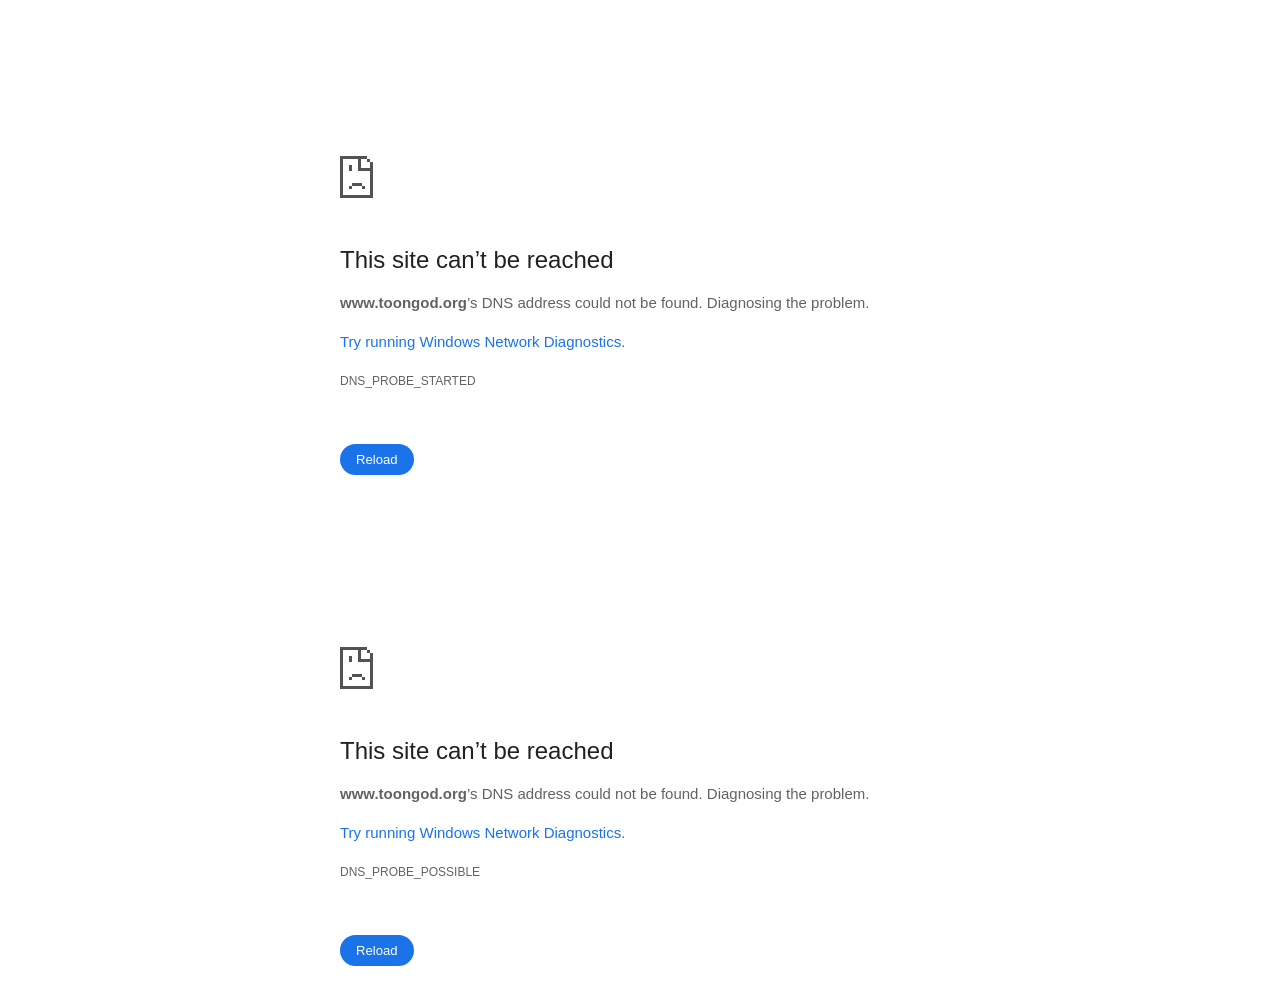
<file: search_dump.html>
<!DOCTYPE html><html dir="ltr" lang="en"><head>
  <meta charset="utf-8">
  <meta name="color-scheme" content="light dark">
  <meta name="theme-color" content="#fff">
  <meta name="viewport" content="width=device-width, initial-scale=1.0,
                                 maximum-scale=1.0, user-scalable=no">
  <title>www.toongod.org</title>
  <style>/* Copyright 2017 The Chromium Authors
 * Use of this source code is governed by a BSD-style license that can be
 * found in the LICENSE file. */

a {
  color: var(--link-color);
}

body {
  --background-color: #fff;
  --error-code-color: var(--google-gray-700);
  --google-blue-50: rgb(232, 240, 254);
  --google-blue-100: rgb(210, 227, 252);
  --google-blue-300: rgb(138, 180, 248);
  --google-blue-600: rgb(26, 115, 232);
  --google-blue-700: rgb(25, 103, 210);
  --google-gray-100: rgb(241, 243, 244);
  --google-gray-300: rgb(218, 220, 224);
  --google-gray-500: rgb(154, 160, 166);
  --google-gray-50: rgb(248, 249, 250);
  --google-gray-600: rgb(128, 134, 139);
  --google-gray-700: rgb(95, 99, 104);
  --google-gray-800: rgb(60, 64, 67);
  --google-gray-900: rgb(32, 33, 36);
  --heading-color: var(--google-gray-900);
  --link-color: rgb(88, 88, 88);
  --primary-button-fill-color-active: var(--google-blue-700);
  --primary-button-fill-color: var(--google-blue-600);
  --primary-button-text-color: #fff;
  --quiet-background-color: rgb(247, 247, 247);
  --secondary-button-border-color: var(--google-gray-500);
  --secondary-button-fill-color: #fff;
  --secondary-button-hover-border-color: var(--google-gray-600);
  --secondary-button-hover-fill-color: var(--google-gray-50);
  --secondary-button-text-color: var(--google-gray-700);
  --small-link-color: var(--google-gray-700);
  --text-color: var(--google-gray-700);
  background: var(--background-color);
  color: var(--text-color);
  word-wrap: break-word;
}

.nav-wrapper .secondary-button {
  background: var(--secondary-button-fill-color);
  border: 1px solid var(--secondary-button-border-color);
  color: var(--secondary-button-text-color);
  float: none;
  margin: 0;
  padding: 8px 16px;
}

.hidden {
  display: none;
}

html {
  -webkit-text-size-adjust: 100%;
  font-size: 125%;
}

.icon {
  background-repeat: no-repeat;
  background-size: 100%;
}

@media (prefers-color-scheme: dark) {
  body {
    --background-color: var(--google-gray-900);
    --error-code-color: var(--google-gray-500);
    --heading-color: var(--google-gray-500);
    --link-color: var(--google-blue-300);
    --primary-button-fill-color-active: rgb(129, 162, 208);
    --primary-button-fill-color: var(--google-blue-300);
    --primary-button-text-color: var(--google-gray-900);
    --quiet-background-color: var(--background-color);
    --secondary-button-border-color: var(--google-gray-700);
    --secondary-button-fill-color: var(--google-gray-900);
    --secondary-button-hover-fill-color: rgb(48, 51, 57);
    --secondary-button-text-color: var(--google-blue-300);
    --small-link-color: var(--google-blue-300);
    --text-color: var(--google-gray-500);
  }
}
</style>
  <style>/* Copyright 2014 The Chromium Authors
   Use of this source code is governed by a BSD-style license that can be
   found in the LICENSE file. */

button {
  border: 0;
  border-radius: 20px;
  box-sizing: border-box;
  color: var(--primary-button-text-color);
  cursor: pointer;
  float: right;
  font-size: .875em;
  margin: 0;
  padding: 8px 16px;
  transition: box-shadow 150ms cubic-bezier(0.4, 0, 0.2, 1);
  user-select: none;
}

[dir='rtl'] button {
  float: left;
}

.bad-clock button,
.captive-portal button,
.https-only button,
.insecure-form button,
.lookalike-url button,
.main-frame-blocked button,
.neterror button,
.pdf button,
.ssl button,
.enterprise-block button,
.enterprise-warn button,
.managed-profile-required button,
.safe-browsing-billing button,
.supervised-user-verify button,
.supervised-user-verify-subframe button {
  background: var(--primary-button-fill-color);
}

button:active {
  background: var(--primary-button-fill-color-active);
  outline: 0;
}

#debugging {
  display: inline;
  overflow: auto;
}

.debugging-content {
  line-height: 1em;
  margin-bottom: 0;
  margin-top: 1em;
}

.debugging-content-fixed-width {
  display: block;
  font-family: monospace;
  font-size: 1.2em;
  margin-top: 0.5em;
}

.debugging-title {
  font-weight: bold;
}

#details {
  margin: 0 0 50px;
}

#details p:not(:first-of-type) {
  margin-top: 20px;
}

.secondary-button:active {
  border-color: white;
  box-shadow: 0 1px 2px 0 rgba(60, 64, 67, .3),
      0 2px 6px 2px rgba(60, 64, 67, .15);
}

.secondary-button:hover {
  background: var(--secondary-button-hover-fill-color);
  border-color: var(--secondary-button-hover-border-color);
  text-decoration: none;
}

.error-code {
  color: var(--error-code-color);
  font-size: .8em;
  margin-top: 12px;
  text-transform: uppercase;
}

#error-debugging-info {
  font-size: 0.8em;
}

h1 {
  color: var(--heading-color);
  font-size: 1.6em;
  font-weight: normal;
  line-height: 1.25em;
  margin-bottom: 16px;
}

h2 {
  font-size: 1.2em;
  font-weight: normal;
}

.icon {
  height: 72px;
  margin: 0 0 40px;
  width: 72px;
}

input[type=checkbox] {
  opacity: 0;
}

input[type=checkbox]:focus ~ .checkbox::after {
  outline: -webkit-focus-ring-color auto 5px;
}

.interstitial-wrapper {
  box-sizing: border-box;
  font-size: 1em;
  line-height: 1.6em;
  margin: 14vh auto 0;
  max-width: 600px;
  width: 100%;
}

#main-message > p {
  display: inline;
}

#extended-reporting-opt-in {
  font-size: .875em;
  margin-top: 32px;
}

#extended-reporting-opt-in label {
  display: grid;
  grid-template-columns: 1.8em 1fr;
  position: relative;
}

#enhanced-protection-message {
  border-radius: 20px;
  font-size: 1em;
  margin-top: 32px;
  padding: 10px 5px;
}

#enhanced-protection-message a {
  color: var(--google-red-10);
}

#enhanced-protection-message label {
  display: grid;
  grid-template-columns: 2.5em 1fr;
  position: relative;
}

#enhanced-protection-message div {
  margin: 0.5em;
}

#enhanced-protection-message .icon {
  height: 1.5em;
  vertical-align: middle;
  width: 1.5em;
}

.nav-wrapper {
  margin-top: 51px;
}

.nav-wrapper::after {
  clear: both;
  content: '';
  display: table;
  width: 100%;
}

.small-link {
  color: var(--small-link-color);
  font-size: .875em;
}

.checkboxes {
  flex: 0 0 24px;
}

.checkbox {
  --padding: .9em;
  background: transparent;
  display: block;
  height: 1em;
  left: -1em;
  padding-inline-start: var(--padding);
  position: absolute;
  right: 0;
  top: -.5em;
  width: 1em;
}

.checkbox::after {
  border: 1px solid white;
  border-radius: 2px;
  content: '';
  height: 1em;
  left: var(--padding);
  position: absolute;
  top: var(--padding);
  width: 1em;
}

.checkbox::before {
  background: transparent;
  border: 2px solid white;
  border-inline-end-width: 0;
  border-top-width: 0;
  content: '';
  height: .2em;
  left: calc(.3em + var(--padding));
  opacity: 0;
  position: absolute;
  top: calc(.3em + var(--padding));
  transform: rotate(-45deg);
  width: .5em;
}

input[type=checkbox]:checked ~ .checkbox::before {
  opacity: 1;
}

@media (max-width: 700px) {
  .interstitial-wrapper {
    padding: 0 10%;
  }

  #error-debugging-info {
    overflow: auto;
  }
}

@media (max-width: 420px) {
  button,
  [dir='rtl'] button,
  .small-link {
    float: none;
    font-size: .825em;
    font-weight: 500;
    margin: 0;
    width: 100%;
  }

  button {
    padding: 16px 24px;
  }

  #details {
    margin: 20px 0 20px 0;
  }

  #details p:not(:first-of-type) {
    margin-top: 10px;
  }

  .secondary-button:not(.hidden) {
    display: block;
    margin-top: 20px;
    text-align: center;
    width: 100%;
  }

  .interstitial-wrapper {
    padding: 0 5%;
  }

  #extended-reporting-opt-in {
    margin-top: 24px;
  }

  #enhanced-protection-message {
    margin-top: 24px;
  }

  .nav-wrapper {
    margin-top: 30px;
  }
}

/**
 * Mobile specific styling.
 * Navigation buttons are anchored to the bottom of the screen.
 * Details message replaces the top content in its own scrollable area.
 */

@media (max-width: 420px) {
  .nav-wrapper .secondary-button {
    border: 0;
    margin: 16px 0 0;
    margin-inline-end: 0;
    padding-bottom: 16px;
    padding-top: 16px;
  }
}

/* Fixed nav. */
@media (min-width: 240px) and (max-width: 420px) and
       (min-height: 401px),
       (min-width: 421px) and (min-height: 240px) and
       (max-height: 560px) {
  body .nav-wrapper {
    background: var(--background-color);
    bottom: 0;
    box-shadow: 0 -12px 24px var(--background-color);
    left: 0;
    margin: 0 auto;
    max-width: 736px;
    padding-inline-end: 24px;
    padding-inline-start: 24px;
    position: fixed;
    right: 0;
    width: 100%;
    z-index: 2;
  }

  .interstitial-wrapper {
    max-width: 736px;
  }

  #details,
  #main-content {
    padding-bottom: 40px;
  }

  #details {
    padding-top: 5.5vh;
  }

  button.small-link {
    color: var(--google-blue-600);
  }
}

@media (max-width: 420px) and (orientation: portrait),
       (max-height: 560px) {
  body {
    margin: 0 auto;
  }

  button,
  [dir='rtl'] button,
  button.small-link,
  .nav-wrapper .secondary-button {
    font-family: Roboto-Regular,Helvetica;
    font-size: .933em;
    margin: 6px 0;
    transform: translatez(0);
  }

  .nav-wrapper {
    box-sizing: border-box;
    padding-bottom: 8px;
    width: 100%;
  }

  #details {
    box-sizing: border-box;
    height: auto;
    margin: 0;
    opacity: 1;
    transition: opacity 250ms cubic-bezier(0.4, 0, 0.2, 1);
  }

  #details.hidden,
  #main-content.hidden {
    height: 0;
    opacity: 0;
    overflow: hidden;
    padding-bottom: 0;
    transition: none;
  }

  h1 {
    font-size: 1.5em;
    margin-bottom: 8px;
  }

  .icon {
    margin-bottom: 5.69vh;
  }

  .interstitial-wrapper {
    box-sizing: border-box;
    margin: 7vh auto 12px;
    padding: 0 24px;
    position: relative;
  }

  .interstitial-wrapper p {
    font-size: .95em;
    line-height: 1.61em;
    margin-top: 8px;
  }

  #main-content {
    margin: 0;
    transition: opacity 100ms cubic-bezier(0.4, 0, 0.2, 1);
  }

  .small-link {
    border: 0;
  }

  .suggested-left > #control-buttons,
  .suggested-right > #control-buttons {
    float: none;
    margin: 0;
  }
}

@media (min-width: 421px) and (min-height: 500px) and (max-height: 560px) {
  .interstitial-wrapper {
    margin-top: 10vh;
  }
}

@media (min-height: 400px) and (orientation: portrait) {
  .interstitial-wrapper {
    margin-bottom: 145px;
  }
}

@media (min-height: 299px) {
  .nav-wrapper {
    padding-bottom: 16px;
  }
}

@media (max-height: 560px) and (min-height: 240px) and (orientation: landscape) {
  .extended-reporting-has-checkbox #details {
    padding-bottom: 80px;
  }
}

@media (min-height: 500px) and (max-height: 650px) and (max-width: 414px) and
       (orientation: portrait) {
  .interstitial-wrapper {
    margin-top: 7vh;
  }
}

@media (min-height: 650px) and (max-width: 414px) and (orientation: portrait) {
  .interstitial-wrapper {
    margin-top: 10vh;
  }
}

/* Small mobile screens. No fixed nav. */
@media (max-height: 400px) and (orientation: portrait),
       (max-height: 239px) and (orientation: landscape),
       (max-width: 419px) and (max-height: 399px) {
  .interstitial-wrapper {
    display: flex;
    flex-direction: column;
    margin-bottom: 0;
  }

  #details {
    flex: 1 1 auto;
    order: 0;
  }

  #main-content {
    flex: 1 1 auto;
    order: 0;
  }

  .nav-wrapper {
    flex: 0 1 auto;
    margin-top: 8px;
    order: 1;
    padding-inline-end: 0;
    padding-inline-start: 0;
    position: relative;
    width: 100%;
  }

  button,
  .nav-wrapper .secondary-button {
    padding: 16px 24px;
  }

  button.small-link {
    color: var(--google-blue-600);
  }
}

@media (max-width: 239px) and (orientation: portrait) {
  .nav-wrapper {
    padding-inline-end: 0;
    padding-inline-start: 0;
  }
}
</style>
  <style>/* Copyright 2013 The Chromium Authors
 * Use of this source code is governed by a BSD-style license that can be
 * found in the LICENSE file. */

/* Don't use the main frame div when the error is in a subframe. */
html[subframe] #main-frame-error {
  display: none;
}

/* Don't use the subframe error div when the error is in a main frame. */
html:not([subframe]) #sub-frame-error {
  display: none;
}

h1 {
  margin-top: 0;
  word-wrap: break-word;
}

h1 span {
  font-weight: 500;
}

a {
  text-decoration: none;
}

.icon {
  -webkit-user-select: none;
  display: inline-block;
}

.icon-generic {
  /* Can't access chrome://theme/IDR_ERROR_NETWORK_GENERIC from an untrusted
   * renderer process, so embed the resource manually. */
  content: image-set(
      url([data-uri]) 1x,
      url([data-uri]) 2x);
}

.icon-info {
  content: image-set(
      url([data-uri]) 1x,
      url([data-uri]) 2x);
}

.icon-offline {
  content: image-set(
      url([data-uri]) 1x,
      url([data-uri]) 2x);
  position: relative;
}

.icon-disabled {
  content: image-set(
      url([data-uri]) 1x,
      url([data-uri]) 2x);
  width: 112px;
}

.hidden {
  display: none;
}

#suggestions-list a {
  color: var(--google-blue-600);
}

#suggestions-list p {
  margin-block-end: 0;
}

#suggestions-list ul {
  margin-top: 0;
}

.single-suggestion {
  list-style-type: none;
  padding-inline-start: 0;
}

.link-button {
  color: rgb(66, 133, 244);
  display: inline-block;
  font-weight: bold;
  text-transform: uppercase;
}

#sub-frame-error-details {

  color: #8F8F8F;

  /* Not done on mobile for performance reasons. */
  text-shadow: 0 1px 0 rgba(255,255,255,0.3);

}

.secondary-button {
  background: #d9d9d9;
  color: #696969;
  margin-inline-end: 16px;
}

.snackbar {
  background: #323232;
  border-radius: 2px;
  bottom: 24px;
  box-sizing: border-box;
  color: #fff;
  font-size: .87em;
  left: 24px;
  max-width: 568px;
  min-width: 288px;
  opacity: 0;
  padding: 16px 24px 12px;
  position: fixed;
  transform: translateY(90px);
  will-change: opacity, transform;
  z-index: 999;
}

.snackbar-show {
  -webkit-animation:
    show-snackbar 250ms cubic-bezier(0, 0, 0.2, 1) forwards,
    hide-snackbar 250ms cubic-bezier(0.4, 0, 1, 1) forwards 5s;
}

@-webkit-keyframes show-snackbar {
  100% {
    opacity: 1;
    transform: translateY(0);
  }
}

@-webkit-keyframes hide-snackbar {
  0% {
    opacity: 1;
    transform: translateY(0);
  }
  100% {
    opacity: 0;
    transform: translateY(90px);
  }
}

.suggestions {
  margin-top: 18px;
}

.suggestion-header {
  font-weight: bold;
  margin-bottom: 4px;
}

.suggestion-body {
  color: #777;
}

/* Decrease padding at low sizes. */
@media (max-width: 640px), (max-height: 640px) {
  h1 {
    margin: 0 0 15px;
  }
  .suggestions {
    margin-top: 10px;
  }
  .suggestion-header {
    margin-bottom: 0;
  }
}

#cancel-save-page-button {
  background-image: url([data-uri]);
  background-position: right 27px center;
  background-repeat: no-repeat;
  border: 1px solid var(--google-gray-300);
  border-radius: 5px;
  color: var(--google-gray-700);
  margin-bottom: 26px;
  padding-bottom: 16px;
  padding-inline-end: 88px;
  padding-inline-start: 16px;
  padding-top: 16px;
  text-align: start;
}

html[dir='rtl'] #cancel-save-page-button {
  background-position: left 27px center;
}

#save-page-for-later-button {
  display: flex;
  justify-content: start;
}

#save-page-for-later-button a::before {
  content: url([data-uri]);
  display: inline-block;
  margin-inline-end: 4px;
  vertical-align: -webkit-baseline-middle;
}

.hidden#save-page-for-later-button {
  display: none;
}

/* Don't allow overflow when in a subframe. */
html[subframe] body {
  overflow: hidden;
}

#sub-frame-error {
  -webkit-align-items: center;
  -webkit-flex-flow: column;
  -webkit-justify-content: center;
  background-color: #DDD;
  display: -webkit-flex;
  height: 100%;
  left: 0;
  position: absolute;
  text-align: center;
  top: 0;
  transition: background-color 200ms ease-in-out;
  width: 100%;
}

#sub-frame-error:hover {
  background-color: #EEE;
}

#sub-frame-error .icon-generic {
  margin: 0 0 16px;
}

#sub-frame-error-details {
  margin: 0 10px;
  text-align: center;
  opacity: 0;
}

/* Show details only when hovering. */
#sub-frame-error:hover #sub-frame-error-details {
  opacity: 1;
}

/* If the iframe is too small, always hide the error code. */
/* TODO(mmenke): See if overflow: no-display works better, once supported. */
@media (max-width: 200px), (max-height: 95px) {
  #sub-frame-error-details {
    display: none;
  }
}

/* Adjust icon for small embedded frames in apps. */
@media (max-height: 100px) {
  #sub-frame-error .icon-generic {
    height: auto;
    margin: 0;
    padding-top: 0;
    width: 25px;
  }
}

/* details-button is special; it's a <button> element that looks like a link. */
#details-button {
  box-shadow: none;
  min-width: 0;
}

/* Styles for platform dependent separation of controls and details button. */
.suggested-left > #control-buttons,
.suggested-right > #details-button {
  float: left;
}

.suggested-right > #control-buttons,
.suggested-left > #details-button {
  float: right;
}

.suggested-left .secondary-button {
  margin-inline-end: 0;
  margin-inline-start: 16px;
}

#details-button.singular {
  float: none;
}

/* download-button shows both icon and text. */
#download-button {
  padding-bottom: 4px;
  padding-top: 4px;
  position: relative;
}

#download-button::before {
  background: image-set(
      url([data-uri]) 1x,
      url([data-uri]) 2x)
    no-repeat;
  content: '';
  display: inline-block;
  height: 24px;
  margin-inline-end: 4px;
  margin-inline-start: -4px;
  vertical-align: middle;
  width: 24px;
}

#download-button:disabled {
  background: rgb(180, 206, 249);
  color: rgb(255, 255, 255);
}

#buttons::after {
  clear: both;
  content: '';
  display: block;
  width: 100%;
}

/* Offline page */
html[dir='rtl'] .runner-container,
html[dir='rtl'].offline .icon-offline {
  transform: scaleX(-1);
}

.offline {
  transition: filter 1.5s cubic-bezier(0.65, 0.05, 0.36, 1),
              background-color 1.5s cubic-bezier(0.65, 0.05, 0.36, 1);

  will-change: filter, background-color;

}

.offline body {
  transition: background-color 1.5s cubic-bezier(0.65, 0.05, 0.36, 1);
}

.offline #main-message > p {
  display: none;
}

.offline.inverted {
  background-color: #fff;
  filter: invert(1);
}

.offline.inverted body {
  background-color: #fff;
}

.offline .interstitial-wrapper {
  color: var(--text-color);
  font-size: 1em;
  line-height: 1.55;
  margin: 0 auto;
  max-width: 600px;
  padding-top: 100px;
  position: relative;
  width: 100%;
}

.offline .runner-container {
  direction: ltr;
  height: 150px;
  max-width: 600px;
  overflow: hidden;
  position: absolute;
  top: 35px;
  width: 44px;
}

.offline .runner-container:focus {
  outline: none;
}

.offline .runner-container:focus-visible {
  outline: 3px solid var(--google-blue-300);
}

.offline .runner-canvas {
  height: 150px;
  max-width: 600px;
  opacity: 1;
  overflow: hidden;
  position: absolute;
  top: 0;
  z-index: 10;
}

.offline .controller {
  height: 100vh;
  left: 0;
  position: absolute;
  top: 0;
  width: 100vw;
  z-index: 9;
}

#offline-resources {
  display: none;
}

#offline-instruction {
  image-rendering: pixelated;
  left: 0;
  margin: auto;
  position: absolute;
  right: 0;
  top: 60px;
  width: fit-content;
}

.offline-runner-live-region {
  bottom: 0;
  clip-path: polygon(0 0, 0 0, 0 0);
  color: var(--background-color);
  display: block;
  font-size: xx-small;
  overflow: hidden;
  position: absolute;
  text-align: center;
  transition: color 1.5s cubic-bezier(0.65, 0.05, 0.36, 1);
  user-select: none;
}

/* Custom toggle */
.slow-speed-option {
  align-items: center;
  background: var(--google-gray-50);
  border-radius: 24px/50%;
  bottom: 0;
  color: var(--error-code-color);
  display: inline-flex;
  font-size: 1em;
  left: 0;
  line-height: 1.1em;
  margin: 5px auto;
  padding: 2px 12px 3px 20px;
  position: absolute;
  right: 0;
  width: max-content;
  z-index: 999;
}

.slow-speed-option.hidden {
  display: none;
}

.slow-speed-option [type=checkbox] {
  opacity: 0;
  pointer-events: none;
  position: absolute;
}

.slow-speed-option .slow-speed-toggle {
  cursor: pointer;
  margin-inline-start: 8px;
  padding: 8px 4px;
  position: relative;
}

.slow-speed-option [type=checkbox]:disabled ~ .slow-speed-toggle {
  cursor: default;
}

.slow-speed-option-label [type=checkbox] {
  opacity: 0;
  pointer-events: none;
  position: absolute;
}

.slow-speed-option .slow-speed-toggle::before,
.slow-speed-option .slow-speed-toggle::after {
  content: '';
  display: block;
  margin: 0 3px;
  transition: all 100ms cubic-bezier(0.4, 0, 1, 1);
}

.slow-speed-option .slow-speed-toggle::before {
  background: rgb(189,193,198);
  border-radius: 0.65em;
  height: 0.9em;
  width: 2em;
}

.slow-speed-option .slow-speed-toggle::after {
  background: #fff;
  border-radius: 50%;
  box-shadow: 0 1px 3px 0 rgb(0 0 0 / 40%);
  height: 1.2em;
  position: absolute;
  top: 51%;
  transform: translate(-20%, -50%);
  width: 1.1em;
}

.slow-speed-option [type=checkbox]:focus + .slow-speed-toggle {
  box-shadow: 0 0 8px rgb(94, 158, 214);
  outline: 1px solid rgb(93, 157, 213);
}

.slow-speed-option [type=checkbox]:checked + .slow-speed-toggle::before {
  background: var(--google-blue-600);
  opacity: 0.5;
}

.slow-speed-option [type=checkbox]:checked + .slow-speed-toggle::after {
  background: var(--google-blue-600);
  transform: translate(calc(2em - 90%), -50%);
}

.slow-speed-option [type=checkbox]:checked:disabled +
  .slow-speed-toggle::before {
  background: rgb(189,193,198);
}

.slow-speed-option [type=checkbox]:checked:disabled +
  .slow-speed-toggle::after {
  background: var(--google-gray-50);
}

@media (max-width: 420px) {
  #download-button {
    padding-bottom: 12px;
    padding-top: 12px;
  }

  .suggested-left > #control-buttons,
  .suggested-right > #control-buttons {
    float: none;
  }

  .snackbar {
    border-radius: 0;
    bottom: 0;
    left: 0;
    width: 100%;
  }
}

@media (max-height: 350px) {
  h1 {
    margin: 0 0 15px;
  }

  .icon-offline {
    margin: 0 0 10px;
  }

  .interstitial-wrapper {
    margin-top: 5%;
  }

  .nav-wrapper {
    margin-top: 30px;
  }
}

@media (min-width: 420px) and (max-width: 736px) and
       (min-height: 240px) and (max-height: 420px) and
       (orientation:landscape) {
  .interstitial-wrapper {
    margin-bottom: 100px;
  }
}

@media (max-width: 360px) and (max-height: 480px) {
  .offline .interstitial-wrapper {
    padding-top: 60px;
  }

  .offline .runner-container {
    top: 8px;
  }
}

@media (min-height: 240px) and (orientation: landscape) {
  .offline .interstitial-wrapper {
    margin-bottom: 90px;
  }

  .icon-offline {
    margin-bottom: 20px;
  }
}

@media (max-height: 320px) and (orientation: landscape) {
  .icon-offline {
    margin-bottom: 0;
  }

  .offline .runner-container {
    top: 10px;
  }
}

@media (max-width: 240px) {
  button {
    padding-inline-end: 12px;
    padding-inline-start: 12px;
  }

  .interstitial-wrapper {
    overflow: inherit;
    padding: 0 8px;
  }
}

@media (max-width: 120px) {
  button {
    width: auto;
  }
}

.arcade-mode,
.arcade-mode .runner-container,
.arcade-mode .runner-canvas {
  image-rendering: pixelated;
  max-width: 100%;
  overflow: hidden;
}

.arcade-mode #buttons,
.arcade-mode #main-content {
  opacity: 0;
  overflow: hidden;
}

.arcade-mode .interstitial-wrapper {
  height: 100vh;
  max-width: 100%;
  overflow: hidden;
}

.arcade-mode .runner-container {
  left: 0;
  margin: auto;
  right: 0;
  transform-origin: top center;
  transition: transform 250ms cubic-bezier(0.4, 0, 1, 1) 400ms;
  z-index: 2;
}

@media (prefers-color-scheme: dark) {
  .icon {
    filter: invert(1);
  }

  .offline .runner-canvas {
    filter: invert(1);
  }

  .offline.inverted {
    background-color: var(--background-color);
    filter: invert(0);
  }

  .offline.inverted body {
    background-color: #fff;
  }

  .offline.inverted .offline-runner-live-region {
    color: #fff;
  }

  #suggestions-list a {
    color: var(--link-color);
  }

  .slow-speed-option {
    background: var(--google-gray-800);
    color: var(--google-gray-100);
  }

  .slow-speed-option .slow-speed-toggle::before,
  .slow-speed-option [type=checkbox]:checked:disabled +
    .slow-speed-toggle::before {
     background: rgb(189,193,198);
  }

  .slow-speed-option [type=checkbox]:checked + .slow-speed-toggle::after,
  .slow-speed-option [type=checkbox]:checked + .slow-speed-toggle::before {
    background: var(--google-blue-300);
  }
}

#main-frame-error:not(.showing-details) #details {
  display: none;
}

@media (min-width: 240px) and (max-width: 420px) and (min-height: 401px),
       (min-height: 240px) and (max-height: 560px) and (min-width: 421px) {
  #main-frame-error.showing-details #main-content,
  #main-frame-error.showing-details .runner-container {
    display: none;
  }
}
</style>


  <script>// Copyright 2022 The Chromium Authors
// Use of this source code is governed by a BSD-style license that can be
// found in the LICENSE file.
function assert(value,message){if(value){return}throw new Error("Assertion failed"+(message?`: ${message}`:""))}
// Copyright 2022 The Chromium Authors
// Use of this source code is governed by a BSD-style license that can be
// found in the LICENSE file.
class LoadTimeData{data_=null;set data(value){assert(!this.data_,"Re-setting data.");this.data_=value}valueExists(id){assert(this.data_,"No data. Did you remember to include strings.js?");return id in this.data_}getValue(id){assert(this.data_,"No data. Did you remember to include strings.js?");const value=this.data_[id];assert(typeof value!=="undefined","Could not find value for "+id);return value}getString(id){const value=this.getValue(id);assert(typeof value==="string",`[${value}] (${id}) is not a string`);return value}getStringF(id,...args){const value=this.getString(id);if(!value){return""}return this.substituteString(value,...args)}substituteString(label,...args){return label.replace(/\$(.|$|\n)/g,(function(m){assert(m.match(/\$[$1-9]/),"Unescaped $ found in localized string.");if(m==="$$"){return"$"}const substitute=args[Number(m[1])-1];if(substitute===undefined||substitute===null){return""}return substitute.toString()}))}getSubstitutedStringPieces(label,...args){const pieces=(label.match(/(\$[1-9])|(([^$]|\$([^1-9]|$))+)/g)||[]).map((function(p){if(!p.match(/^\$[1-9]$/)){assert((p.match(/\$/g)||[]).length%2===0,"Unescaped $ found in localized string.");return{value:p.replace(/\$\$/g,"$"),arg:null}}const substitute=args[Number(p[1])-1];if(substitute===undefined||substitute===null){return{value:"",arg:p}}return{value:substitute.toString(),arg:p}}));return pieces}getBoolean(id){const value=this.getValue(id);assert(typeof value==="boolean",`[${value}] (${id}) is not a boolean`);return value}getInteger(id){const value=this.getValue(id);assert(typeof value==="number",`[${value}] (${id}) is not a number`);assert(value===Math.floor(value),"Number isn't integer: "+value);return value}overrideValues(replacements){assert(typeof replacements==="object","Replacements must be a dictionary object.");assert(this.data_,"Data must exist before being overridden");for(const key in replacements){this.data_[key]=replacements[key]}}resetForTesting(newData=null){this.data_=newData}isInitialized(){return this.data_!==null}}const loadTimeData=new LoadTimeData;
// Copyright 2022 The Chromium Authors
// Use of this source code is governed by a BSD-style license that can be
// found in the LICENSE file.
function getRequiredElement(id){const el=document.querySelector(`#${id}`);assert(el);assert(el instanceof HTMLElement);return el}
/**
 * @license
 * Copyright 2019 Google LLC
 * SPDX-License-Identifier: BSD-3-Clause
 */const t$4=globalThis,e$4=t$4.ShadowRoot&&(void 0===t$4.ShadyCSS||t$4.ShadyCSS.nativeShadow)&&"adoptedStyleSheets"in Document.prototype&&"replace"in CSSStyleSheet.prototype,s$4=Symbol(),o$4=new WeakMap;let n$3=class n{constructor(t,e,o){if(this._$cssResult$=!0,o!==s$4)throw Error("CSSResult is not constructable. Use `unsafeCSS` or `css` instead.");this.cssText=t,this.t=e}get styleSheet(){let t=this.o;const s=this.t;if(e$4&&void 0===t){const e=void 0!==s&&1===s.length;e&&(t=o$4.get(s)),void 0===t&&((this.o=t=new CSSStyleSheet).replaceSync(this.cssText),e&&o$4.set(s,t))}return t}toString(){return this.cssText}};const r$4=t=>new n$3("string"==typeof t?t:t+"",void 0,s$4),S$1=(s,o)=>{if(e$4)s.adoptedStyleSheets=o.map((t=>t instanceof CSSStyleSheet?t:t.styleSheet));else for(const e of o){const o=document.createElement("style"),n=t$4.litNonce;void 0!==n&&o.setAttribute("nonce",n),o.textContent=e.cssText,s.appendChild(o)}},c$4=e$4?t=>t:t=>t instanceof CSSStyleSheet?(t=>{let e="";for(const s of t.cssRules)e+=s.cssText;return r$4(e)})(t):t
/**
 * @license
 * Copyright 2017 Google LLC
 * SPDX-License-Identifier: BSD-3-Clause
 */;const{is:i$3,defineProperty:e$3,getOwnPropertyDescriptor:h$2,getOwnPropertyNames:r$3,getOwnPropertySymbols:o$3,getPrototypeOf:n$2}=Object,a$1=globalThis,c$3=a$1.trustedTypes,l$1=c$3?c$3.emptyScript:"",p$2=a$1.reactiveElementPolyfillSupport,d$1=(t,s)=>t,u$3={toAttribute(t,s){switch(s){case Boolean:t=t?l$1:null;break;case Object:case Array:t=null==t?t:JSON.stringify(t)}return t},fromAttribute(t,s){let i=t;switch(s){case Boolean:i=null!==t;break;case Number:i=null===t?null:Number(t);break;case Object:case Array:try{i=JSON.parse(t)}catch(t){i=null}}return i}},f$3=(t,s)=>!i$3(t,s),b={attribute:!0,type:String,converter:u$3,reflect:!1,useDefault:!1,hasChanged:f$3};Symbol.metadata??=Symbol("metadata"),a$1.litPropertyMetadata??=new WeakMap;let y$1=class y extends HTMLElement{static addInitializer(t){this._$Ei(),(this.l??=[]).push(t)}static get observedAttributes(){return this.finalize(),this._$Eh&&[...this._$Eh.keys()]}static createProperty(t,s=b){if(s.state&&(s.attribute=!1),this._$Ei(),this.prototype.hasOwnProperty(t)&&((s=Object.create(s)).wrapped=!0),this.elementProperties.set(t,s),!s.noAccessor){const i=Symbol(),h=this.getPropertyDescriptor(t,i,s);void 0!==h&&e$3(this.prototype,t,h)}}static getPropertyDescriptor(t,s,i){const{get:e,set:r}=h$2(this.prototype,t)??{get(){return this[s]},set(t){this[s]=t}};return{get:e,set(s){const h=e?.call(this);r?.call(this,s),this.requestUpdate(t,h,i)},configurable:!0,enumerable:!0}}static getPropertyOptions(t){return this.elementProperties.get(t)??b}static _$Ei(){if(this.hasOwnProperty(d$1("elementProperties")))return;const t=n$2(this);t.finalize(),void 0!==t.l&&(this.l=[...t.l]),this.elementProperties=new Map(t.elementProperties)}static finalize(){if(this.hasOwnProperty(d$1("finalized")))return;if(this.finalized=!0,this._$Ei(),this.hasOwnProperty(d$1("properties"))){const t=this.properties,s=[...r$3(t),...o$3(t)];for(const i of s)this.createProperty(i,t[i])}const t=this[Symbol.metadata];if(null!==t){const s=litPropertyMetadata.get(t);if(void 0!==s)for(const[t,i]of s)this.elementProperties.set(t,i)}this._$Eh=new Map;for(const[t,s]of this.elementProperties){const i=this._$Eu(t,s);void 0!==i&&this._$Eh.set(i,t)}this.elementStyles=this.finalizeStyles(this.styles)}static finalizeStyles(s){const i=[];if(Array.isArray(s)){const e=new Set(s.flat(1/0).reverse());for(const s of e)i.unshift(c$4(s))}else void 0!==s&&i.push(c$4(s));return i}static _$Eu(t,s){const i=s.attribute;return!1===i?void 0:"string"==typeof i?i:"string"==typeof t?t.toLowerCase():void 0}constructor(){super(),this._$Ep=void 0,this.isUpdatePending=!1,this.hasUpdated=!1,this._$Em=null,this._$Ev()}_$Ev(){this._$ES=new Promise((t=>this.enableUpdating=t)),this._$AL=new Map,this._$E_(),this.requestUpdate(),this.constructor.l?.forEach((t=>t(this)))}addController(t){(this._$EO??=new Set).add(t),void 0!==this.renderRoot&&this.isConnected&&t.hostConnected?.()}removeController(t){this._$EO?.delete(t)}_$E_(){const t=new Map,s=this.constructor.elementProperties;for(const i of s.keys())this.hasOwnProperty(i)&&(t.set(i,this[i]),delete this[i]);t.size>0&&(this._$Ep=t)}createRenderRoot(){const t=this.shadowRoot??this.attachShadow(this.constructor.shadowRootOptions);return S$1(t,this.constructor.elementStyles),t}connectedCallback(){this.renderRoot??=this.createRenderRoot(),this.enableUpdating(!0),this._$EO?.forEach((t=>t.hostConnected?.()))}enableUpdating(t){}disconnectedCallback(){this._$EO?.forEach((t=>t.hostDisconnected?.()))}attributeChangedCallback(t,s,i){this._$AK(t,i)}_$ET(t,s){const i=this.constructor.elementProperties.get(t),e=this.constructor._$Eu(t,i);if(void 0!==e&&!0===i.reflect){const h=(void 0!==i.converter?.toAttribute?i.converter:u$3).toAttribute(s,i.type);this._$Em=t,null==h?this.removeAttribute(e):this.setAttribute(e,h),this._$Em=null}}_$AK(t,s){const i=this.constructor,e=i._$Eh.get(t);if(void 0!==e&&this._$Em!==e){const t=i.getPropertyOptions(e),h="function"==typeof t.converter?{fromAttribute:t.converter}:void 0!==t.converter?.fromAttribute?t.converter:u$3;this._$Em=e,this[e]=h.fromAttribute(s,t.type)??this._$Ej?.get(e)??null,this._$Em=null}}requestUpdate(t,s,i){if(void 0!==t){const e=this.constructor,h=this[t];if(i??=e.getPropertyOptions(t),!((i.hasChanged??f$3)(h,s)||i.useDefault&&i.reflect&&h===this._$Ej?.get(t)&&!this.hasAttribute(e._$Eu(t,i))))return;this.C(t,s,i)}!1===this.isUpdatePending&&(this._$ES=this._$EP())}C(t,s,{useDefault:i,reflect:e,wrapped:h},r){i&&!(this._$Ej??=new Map).has(t)&&(this._$Ej.set(t,r??s??this[t]),!0!==h||void 0!==r)||(this._$AL.has(t)||(this.hasUpdated||i||(s=void 0),this._$AL.set(t,s)),!0===e&&this._$Em!==t&&(this._$Eq??=new Set).add(t))}async _$EP(){this.isUpdatePending=!0;try{await this._$ES}catch(t){Promise.reject(t)}const t=this.scheduleUpdate();return null!=t&&await t,!this.isUpdatePending}scheduleUpdate(){return this.performUpdate()}performUpdate(){if(!this.isUpdatePending)return;if(!this.hasUpdated){if(this.renderRoot??=this.createRenderRoot(),this._$Ep){for(const[t,s]of this._$Ep)this[t]=s;this._$Ep=void 0}const t=this.constructor.elementProperties;if(t.size>0)for(const[s,i]of t){const{wrapped:t}=i,e=this[s];!0!==t||this._$AL.has(s)||void 0===e||this.C(s,void 0,i,e)}}let t=!1;const s=this._$AL;try{t=this.shouldUpdate(s),t?(this.willUpdate(s),this._$EO?.forEach((t=>t.hostUpdate?.())),this.update(s)):this._$EM()}catch(s){throw t=!1,this._$EM(),s}t&&this._$AE(s)}willUpdate(t){}_$AE(t){this._$EO?.forEach((t=>t.hostUpdated?.())),this.hasUpdated||(this.hasUpdated=!0,this.firstUpdated(t)),this.updated(t)}_$EM(){this._$AL=new Map,this.isUpdatePending=!1}get updateComplete(){return this.getUpdateComplete()}getUpdateComplete(){return this._$ES}shouldUpdate(t){return!0}update(t){this._$Eq&&=this._$Eq.forEach((t=>this._$ET(t,this[t]))),this._$EM()}updated(t){}firstUpdated(t){}};y$1.elementStyles=[],y$1.shadowRootOptions={mode:"open"},y$1[d$1("elementProperties")]=new Map,y$1[d$1("finalized")]=new Map,p$2?.({ReactiveElement:y$1}),(a$1.reactiveElementVersions??=[]).push("2.1.0");
/**
 * @license
 * Copyright 2017 Google LLC
 * SPDX-License-Identifier: BSD-3-Clause
 */const t$3=globalThis,i$2=t$3.trustedTypes,s$3=i$2?i$2.createPolicy("lit-html-desktop",{createHTML:t=>t}):void 0,e$2="$lit$",h$1=`lit$${Math.random().toFixed(9).slice(2)}$`,o$2="?"+h$1,n$1=`<${o$2}>`,r$2=document,l=()=>r$2.createComment(""),c$2=t=>null===t||"object"!=typeof t&&"function"!=typeof t,a=Array.isArray,u$2=t=>a(t)||"function"==typeof t?.[Symbol.iterator],d="[ \t\n\f\r]",f$2=/<(?:(!--|\/[^a-zA-Z])|(\/?[a-zA-Z][^>\s]*)|(\/?$))/g,v$1=/-->/g,_=/>/g,m$1=RegExp(`>|${d}(?:([^\\s"'>=/]+)(${d}*=${d}*(?:[^ \t\n\f\r"'\`<>=]|("|')|))|$)`,"g"),p$1=/'/g,g=/"/g,$=/^(?:script|style|textarea|title)$/i,y=t=>(i,...s)=>({_$litType$:t,strings:i,values:s}),x=y(1),T=Symbol.for("lit-noChange"),E=Symbol.for("lit-nothing"),A=new WeakMap,C=r$2.createTreeWalker(r$2,129);function P(t,i){if(!a(t)||!t.hasOwnProperty("raw"))throw Error("invalid template strings array");return void 0!==s$3?s$3.createHTML(i):i}const V=(t,i)=>{const s=t.length-1,o=[];let r,l=2===i?"<svg>":3===i?"<math>":"",c=f$2;for(let i=0;i<s;i++){const s=t[i];let a,u,d=-1,y=0;for(;y<s.length&&(c.lastIndex=y,u=c.exec(s),null!==u);)y=c.lastIndex,c===f$2?"!--"===u[1]?c=v$1:void 0!==u[1]?c=_:void 0!==u[2]?($.test(u[2])&&(r=RegExp("</"+u[2],"g")),c=m$1):void 0!==u[3]&&(c=m$1):c===m$1?">"===u[0]?(c=r??f$2,d=-1):void 0===u[1]?d=-2:(d=c.lastIndex-u[2].length,a=u[1],c=void 0===u[3]?m$1:'"'===u[3]?g:p$1):c===g||c===p$1?c=m$1:c===v$1||c===_?c=f$2:(c=m$1,r=void 0);const x=c===m$1&&t[i+1].startsWith("/>")?" ":"";l+=c===f$2?s+n$1:d>=0?(o.push(a),s.slice(0,d)+e$2+s.slice(d)+h$1+x):s+h$1+(-2===d?i:x)}return[P(t,l+(t[s]||"<?>")+(2===i?"</svg>":3===i?"</math>":"")),o]};class N{constructor({strings:t,_$litType$:s},n){let r;this.parts=[];let c=0,a=0;const u=t.length-1,d=this.parts,[f,v]=V(t,s);if(this.el=N.createElement(f,n),C.currentNode=this.el.content,2===s||3===s){const t=this.el.content.firstChild;t.replaceWith(...t.childNodes)}for(;null!==(r=C.nextNode())&&d.length<u;){if(1===r.nodeType){if(r.hasAttributes())for(const t of r.getAttributeNames())if(t.endsWith(e$2)){const i=v[a++],s=r.getAttribute(t).split(h$1),e=/([.?@])?(.*)/.exec(i);d.push({type:1,index:c,name:e[2],strings:s,ctor:"."===e[1]?H:"?"===e[1]?I:"@"===e[1]?L:k}),r.removeAttribute(t)}else t.startsWith(h$1)&&(d.push({type:6,index:c}),r.removeAttribute(t));if($.test(r.tagName)){const t=r.textContent.split(h$1),s=t.length-1;if(s>0){r.textContent=i$2?i$2.emptyScript:"";for(let i=0;i<s;i++)r.append(t[i],l()),C.nextNode(),d.push({type:2,index:++c});r.append(t[s],l())}}}else if(8===r.nodeType)if(r.data===o$2)d.push({type:2,index:c});else{let t=-1;for(;-1!==(t=r.data.indexOf(h$1,t+1));)d.push({type:7,index:c}),t+=h$1.length-1}c++}}static createElement(t,i){const s=r$2.createElement("template");return s.innerHTML=t,s}}function S(t,i,s=t,e){if(i===T)return i;let h=void 0!==e?s._$Co?.[e]:s._$Cl;const o=c$2(i)?void 0:i._$litDirective$;return h?.constructor!==o&&(h?._$AO?.(!1),void 0===o?h=void 0:(h=new o(t),h._$AT(t,s,e)),void 0!==e?(s._$Co??=[])[e]=h:s._$Cl=h),void 0!==h&&(i=S(t,h._$AS(t,i.values),h,e)),i}let M$1=class M{constructor(t,i){this._$AV=[],this._$AN=void 0,this._$AD=t,this._$AM=i}get parentNode(){return this._$AM.parentNode}get _$AU(){return this._$AM._$AU}u(t){const{el:{content:i},parts:s}=this._$AD,e=(t?.creationScope??r$2).importNode(i,!0);C.currentNode=e;let h=C.nextNode(),o=0,n=0,l=s[0];for(;void 0!==l;){if(o===l.index){let i;2===l.type?i=new R(h,h.nextSibling,this,t):1===l.type?i=new l.ctor(h,l.name,l.strings,this,t):6===l.type&&(i=new z(h,this,t)),this._$AV.push(i),l=s[++n]}o!==l?.index&&(h=C.nextNode(),o++)}return C.currentNode=r$2,e}p(t){let i=0;for(const s of this._$AV)void 0!==s&&(void 0!==s.strings?(s._$AI(t,s,i),i+=s.strings.length-2):s._$AI(t[i])),i++}};class R{get _$AU(){return this._$AM?._$AU??this._$Cv}constructor(t,i,s,e){this.type=2,this._$AH=E,this._$AN=void 0,this._$AA=t,this._$AB=i,this._$AM=s,this.options=e,this._$Cv=e?.isConnected??!0}get parentNode(){let t=this._$AA.parentNode;const i=this._$AM;return void 0!==i&&11===t?.nodeType&&(t=i.parentNode),t}get startNode(){return this._$AA}get endNode(){return this._$AB}_$AI(t,i=this){t=S(this,t,i),c$2(t)?t===E||null==t||""===t?(this._$AH!==E&&this._$AR(),this._$AH=E):t!==this._$AH&&t!==T&&this._(t):void 0!==t._$litType$?this.$(t):void 0!==t.nodeType?this.T(t):u$2(t)?this.k(t):this._(t)}O(t){return this._$AA.parentNode.insertBefore(t,this._$AB)}T(t){this._$AH!==t&&(this._$AR(),this._$AH=this.O(t))}_(t){this._$AH!==E&&c$2(this._$AH)?this._$AA.nextSibling.data=t:this.T(r$2.createTextNode(t)),this._$AH=t}$(t){const{values:i,_$litType$:s}=t,e="number"==typeof s?this._$AC(t):(void 0===s.el&&(s.el=N.createElement(P(s.h,s.h[0]),this.options)),s);if(this._$AH?._$AD===e)this._$AH.p(i);else{const t=new M$1(e,this),s=t.u(this.options);t.p(i),this.T(s),this._$AH=t}}_$AC(t){let i=A.get(t.strings);return void 0===i&&A.set(t.strings,i=new N(t)),i}k(t){a(this._$AH)||(this._$AH=[],this._$AR());const i=this._$AH;let s,e=0;for(const h of t)e===i.length?i.push(s=new R(this.O(l()),this.O(l()),this,this.options)):s=i[e],s._$AI(h),e++;e<i.length&&(this._$AR(s&&s._$AB.nextSibling,e),i.length=e)}_$AR(t=this._$AA.nextSibling,i){for(this._$AP?.(!1,!0,i);t&&t!==this._$AB;){const i=t.nextSibling;t.remove(),t=i}}setConnected(t){void 0===this._$AM&&(this._$Cv=t,this._$AP?.(t))}}class k{get tagName(){return this.element.tagName}get _$AU(){return this._$AM._$AU}constructor(t,i,s,e,h){this.type=1,this._$AH=E,this._$AN=void 0,this.element=t,this.name=i,this._$AM=e,this.options=h,s.length>2||""!==s[0]||""!==s[1]?(this._$AH=Array(s.length-1).fill(new String),this.strings=s):this._$AH=E}_$AI(t,i=this,s,e){const h=this.strings;let o=!1;if(void 0===h)t=S(this,t,i,0),o=!c$2(t)||t!==this._$AH&&t!==T,o&&(this._$AH=t);else{const e=t;let n,r;for(t=h[0],n=0;n<h.length-1;n++)r=S(this,e[s+n],i,n),r===T&&(r=this._$AH[n]),o||=!c$2(r)||r!==this._$AH[n],r===E?t=E:t!==E&&(t+=(r??"")+h[n+1]),this._$AH[n]=r}o&&!e&&this.j(t)}j(t){t===E?this.element.removeAttribute(this.name):this.element.setAttribute(this.name,t??"")}}class H extends k{constructor(){super(...arguments),this.type=3}j(t){this.element[this.name]=t===E?void 0:t}}class I extends k{constructor(){super(...arguments),this.type=4}j(t){this.element.toggleAttribute(this.name,!!t&&t!==E)}}class L extends k{constructor(t,i,s,e,h){super(t,i,s,e,h),this.type=5}_$AI(t,i=this){if((t=S(this,t,i,0)??E)===T)return;const s=this._$AH,e=t===E&&s!==E||t.capture!==s.capture||t.once!==s.once||t.passive!==s.passive,h=t!==E&&(s===E||e);e&&this.element.removeEventListener(this.name,this,s),h&&this.element.addEventListener(this.name,this,t),this._$AH=t}handleEvent(t){"function"==typeof this._$AH?this._$AH.call(this.options?.host??this.element,t):this._$AH.handleEvent(t)}}class z{constructor(t,i,s){this.element=t,this.type=6,this._$AN=void 0,this._$AM=i,this.options=s}get _$AU(){return this._$AM._$AU}_$AI(t){S(this,t)}}const j=t$3.litHtmlPolyfillSupport;j?.(N,R),(t$3.litHtmlVersions??=[]).push("3.3.0");const B=(t,i,s)=>{const e=s?.renderBefore??i;let h=e._$litPart$;if(void 0===h){const t=s?.renderBefore??null;e._$litPart$=h=new R(i.insertBefore(l(),t),t,void 0,s??{})}return h._$AI(t),h
/**
 * @license
 * Copyright 2017 Google LLC
 * SPDX-License-Identifier: BSD-3-Clause
 */};const s$2=globalThis;let i$1=class i extends y$1{constructor(){super(...arguments),this.renderOptions={host:this},this._$Do=void 0}createRenderRoot(){const t=super.createRenderRoot();return this.renderOptions.renderBefore??=t.firstChild,t}update(t){const r=this.render();this.hasUpdated||(this.renderOptions.isConnected=this.isConnected),super.update(t),this._$Do=B(r,this.renderRoot,this.renderOptions)}connectedCallback(){super.connectedCallback(),this._$Do?.setConnected(!0)}disconnectedCallback(){super.disconnectedCallback(),this._$Do?.setConnected(!1)}render(){return T}};i$1._$litElement$=!0,i$1["finalized"]=!0,s$2.litElementHydrateSupport?.({LitElement:i$1});const o$1=s$2.litElementPolyfillSupport;o$1?.({LitElement:i$1});(s$2.litElementVersions??=[]).push("4.2.0");
// Copyright 2023 The Chromium Authors
// Use of this source code is governed by a BSD-style license that can be
// found in the LICENSE file.
const HIDDEN_CLASS="hidden";
// Copyright 2024 The Chromium Authors
// Use of this source code is governed by a BSD-style license that can be
// found in the LICENSE file.
const IS_IOS=/CriOS/.test(window.navigator.userAgent);const IS_HIDPI=window.devicePixelRatio>1;const IS_MOBILE=/Android/.test(window.navigator.userAgent)||IS_IOS;const IS_RTL=document.documentElement.dir==="rtl";const FPS=60;const DEFAULT_DIMENSIONS={width:600,height:150};
// Copyright 2025 The Chromium Authors
// Use of this source code is governed by a BSD-style license that can be
// found in the LICENSE file.
function getRandomNum(min,max){return Math.floor(Math.random()*(max-min+1))+min}function getTimeStamp(){return IS_IOS?(new Date).getTime():performance.now()}
// Copyright 2024 The Chromium Authors
// Use of this source code is governed by a BSD-style license that can be
// found in the LICENSE file.
var Dimensions;(function(Dimensions){Dimensions[Dimensions["WIDTH"]=10]="WIDTH";Dimensions[Dimensions["HEIGHT"]=13]="HEIGHT";Dimensions[Dimensions["DEST_WIDTH"]=11]="DEST_WIDTH"})(Dimensions||(Dimensions={}));var Config$2;(function(Config){Config[Config["MAX_DISTANCE_UNITS"]=5]="MAX_DISTANCE_UNITS";Config[Config["ACHIEVEMENT_DISTANCE"]=100]="ACHIEVEMENT_DISTANCE";Config[Config["COEFFICIENT"]=.025]="COEFFICIENT";Config[Config["FLASH_DURATION"]=250]="FLASH_DURATION";Config[Config["FLASH_ITERATIONS"]=3]="FLASH_ITERATIONS";Config[Config["HIGH_SCORE_HIT_AREA_PADDING"]=4]="HIGH_SCORE_HIT_AREA_PADDING"})(Config$2||(Config$2={}));class DistanceMeter{achievement=false;canvas;canvasCtx;image;spritePos;x=0;y=5;maxScore=0;highScore="0";digits=[];defaultString="";flashTimer=0;flashIterations=0;flashingRafId=null;highScoreBounds=null;highScoreFlashing=false;maxScoreUnits=Config$2.MAX_DISTANCE_UNITS;canvasWidth;frameTimeStamp;constructor(canvas,spritePos,canvasWidth,imageSpriteProvider){this.canvas=canvas;const canvasContext=canvas.getContext("2d");assert(canvasContext);this.canvasCtx=canvasContext;this.image=imageSpriteProvider.getRunnerImageSprite();this.spritePos=spritePos;this.canvasWidth=canvasWidth;this.init(canvasWidth)}init(width){let maxDistanceStr="";this.calcXpos(width);this.maxScore=this.maxScoreUnits;for(let i=0;i<this.maxScoreUnits;i++){this.draw(i,0);this.defaultString+="0";maxDistanceStr+="9"}this.maxScore=parseInt(maxDistanceStr,10)}calcXpos(canvasWidth){this.x=canvasWidth-Dimensions.DEST_WIDTH*(this.maxScoreUnits+1)}draw(digitPos,value,highScore){let sourceWidth=Dimensions.WIDTH;let sourceHeight=Dimensions.HEIGHT;let sourceX=Dimensions.WIDTH*value;let sourceY=0;const targetX=digitPos*Dimensions.DEST_WIDTH;const targetY=this.y;const targetWidth=Dimensions.WIDTH;const targetHeight=Dimensions.HEIGHT;if(IS_HIDPI){sourceWidth*=2;sourceHeight*=2;sourceX*=2}sourceX+=this.spritePos.x;sourceY+=this.spritePos.y;this.canvasCtx.save();if(IS_RTL){const translateX=highScore?this.canvasWidth-Dimensions.WIDTH*(this.maxScoreUnits+3):this.canvasWidth-Dimensions.WIDTH;this.canvasCtx.translate(translateX,this.y);this.canvasCtx.scale(-1,1)}else{const highScoreX=this.x-this.maxScoreUnits*2*Dimensions.WIDTH;this.canvasCtx.translate(highScore?highScoreX:this.x,this.y)}this.canvasCtx.drawImage(this.image,sourceX,sourceY,sourceWidth,sourceHeight,targetX,targetY,targetWidth,targetHeight);this.canvasCtx.restore()}getActualDistance(distance){return distance?Math.round(distance*Config$2.COEFFICIENT):0}update(deltaTime,distance){let paint=true;let playSound=false;if(!this.achievement){distance=this.getActualDistance(distance);if(distance>this.maxScore&&this.maxScoreUnits===Config$2.MAX_DISTANCE_UNITS){this.maxScoreUnits++;this.maxScore=parseInt(this.maxScore+"9",10)}if(distance>0){if(distance%Config$2.ACHIEVEMENT_DISTANCE===0){this.achievement=true;this.flashTimer=0;playSound=true}const distanceStr=(this.defaultString+distance).substr(-this.maxScoreUnits);this.digits=distanceStr.split("")}else{this.digits=this.defaultString.split("")}}else{if(this.flashIterations<=Config$2.FLASH_ITERATIONS){this.flashTimer+=deltaTime;if(this.flashTimer<Config$2.FLASH_DURATION){paint=false}else if(this.flashTimer>Config$2.FLASH_DURATION*2){this.flashTimer=0;this.flashIterations++}}else{this.achievement=false;this.flashIterations=0;this.flashTimer=0}}if(paint){for(let i=this.digits.length-1;i>=0;i--){this.draw(i,parseInt(this.digits[i],10))}}this.drawHighScore();return playSound}drawHighScore(){if(this.highScore.length>0){this.canvasCtx.save();this.canvasCtx.globalAlpha=.8;for(let i=this.highScore.length-1;i>=0;i--){const characterToDraw=this.highScore[i];let characterSpritePosition=parseInt(characterToDraw,10);if(isNaN(characterSpritePosition)){switch(characterToDraw){case"H":characterSpritePosition=10;break;case"I":characterSpritePosition=11;break;default:continue}}this.draw(i,characterSpritePosition,true)}this.canvasCtx.restore()}}setHighScore(distance){distance=this.getActualDistance(distance);const highScoreStr=(this.defaultString+distance).substr(-this.maxScoreUnits);this.highScore="HI "+highScoreStr}hasClickedOnHighScore(e){let x=0;let y=0;if(e instanceof TouchEvent){const canvasBounds=this.canvas.getBoundingClientRect();x=e.touches[0].clientX-canvasBounds.left;y=e.touches[0].clientY-canvasBounds.top}else if(e instanceof MouseEvent){x=e.offsetX;y=e.offsetY}this.highScoreBounds=this.getHighScoreBounds();return x>=this.highScoreBounds.x&&x<=this.highScoreBounds.x+this.highScoreBounds.width&&y>=this.highScoreBounds.y&&y<=this.highScoreBounds.y+this.highScoreBounds.height}getHighScoreBounds(){return{x:this.x-this.maxScoreUnits*2*Dimensions.WIDTH-Config$2.HIGH_SCORE_HIT_AREA_PADDING,y:this.y,width:Dimensions.WIDTH*(this.highScore.length+1)+Config$2.HIGH_SCORE_HIT_AREA_PADDING,height:Dimensions.HEIGHT+Config$2.HIGH_SCORE_HIT_AREA_PADDING*2}}flashHighScore(){const now=getTimeStamp();const deltaTime=now-(this.frameTimeStamp||now);let paint=true;this.frameTimeStamp=now;if(this.flashIterations>Config$2.FLASH_ITERATIONS*2){this.cancelHighScoreFlashing();return}this.flashTimer+=deltaTime;if(this.flashTimer<Config$2.FLASH_DURATION){paint=false}else if(this.flashTimer>Config$2.FLASH_DURATION*2){this.flashTimer=0;this.flashIterations++}if(paint){this.drawHighScore()}else{this.clearHighScoreBounds()}this.flashingRafId=requestAnimationFrame(this.flashHighScore.bind(this))}clearHighScoreBounds(){assert(this.highScoreBounds);this.canvasCtx.save();this.canvasCtx.fillStyle="#fff";this.canvasCtx.rect(this.highScoreBounds.x,this.highScoreBounds.y,this.highScoreBounds.width,this.highScoreBounds.height);this.canvasCtx.fill();this.canvasCtx.restore()}startHighScoreFlashing(){this.highScoreFlashing=true;this.flashHighScore()}isHighScoreFlashing(){return this.highScoreFlashing}cancelHighScoreFlashing(){if(this.flashingRafId){cancelAnimationFrame(this.flashingRafId)}this.flashIterations=0;this.flashTimer=0;this.highScoreFlashing=false;this.clearHighScoreBounds();this.drawHighScore()}resetHighScore(){this.setHighScore(0);this.cancelHighScoreFlashing()}reset(){this.update(0,0);this.achievement=false}}
// Copyright 2021 The Chromium Authors
// Use of this source code is governed by a BSD-style license that can be
// found in the LICENSE file.
const GAME_TYPE=[];class CollisionBox{x;y;width;height;constructor(x,y,width,height){this.x=x;this.y=y;this.width=width;this.height=height}}const spriteDefinitionByType={original:{ldpi:{backgroundEl:{x:86,y:2},cactusLarge:{x:332,y:2},cactusSmall:{x:228,y:2},obstacle2:{x:332,y:2},obstacle:{x:228,y:2},cloud:{x:86,y:2},horizon:{x:2,y:54},moon:{x:484,y:2},pterodactyl:{x:134,y:2},restart:{x:2,y:68},textSprite:{x:655,y:2},tRex:{x:848,y:2},star:{x:645,y:2},collectable:{x:0,y:0},altGameEnd:{x:32,y:0}},hdpi:{backgroundEl:{x:166,y:2},cactusLarge:{x:652,y:2},cactusSmall:{x:446,y:2},obstacle2:{x:652,y:2},obstacle:{x:446,y:2},cloud:{x:166,y:2},horizon:{x:2,y:104},moon:{x:954,y:2},pterodactyl:{x:260,y:2},restart:{x:2,y:130},textSprite:{x:1294,y:2},tRex:{x:1678,y:2},star:{x:1276,y:2},collectable:{x:0,y:0},altGameEnd:{x:64,y:0}},maxGapCoefficient:1.5,maxObstacleLength:3,hasClouds:true,bottomPad:10,obstacles:[{type:"cactusSmall",width:17,height:35,yPos:105,multipleSpeed:4,minGap:120,minSpeed:0,collisionBoxes:[{x:0,y:7,width:5,height:27},{x:4,y:0,width:6,height:34},{x:10,y:4,width:7,height:14}]},{type:"cactusLarge",width:25,height:50,yPos:90,multipleSpeed:7,minGap:120,minSpeed:0,collisionBoxes:[{x:0,y:12,width:7,height:38},{x:8,y:0,width:7,height:49},{x:13,y:10,width:10,height:38}]},{type:"pterodactyl",width:46,height:40,yPos:[100,75,50],yPosMobile:[100,50],multipleSpeed:999,minSpeed:8.5,minGap:150,collisionBoxes:[{x:15,y:15,width:16,height:5},{x:18,y:21,width:24,height:6},{x:2,y:14,width:4,height:3},{x:6,y:10,width:4,height:7},{x:10,y:8,width:6,height:9}],numFrames:2,frameRate:1e3/6,speedOffset:.8},{type:"collectable",width:31,height:24,yPos:104,multipleSpeed:1e3,minGap:9999,minSpeed:0,collisionBoxes:[{x:0,y:0,width:32,height:25}]}],backgroundEl:{CLOUD:{height:14,offset:4,width:46,xPos:1,fixed:false}},backgroundElConfig:{maxBgEls:1,maxGap:400,minGap:100,pos:0,speed:.5,yPos:125},lines:[{sourceX:2,sourceY:52,width:600,height:12,yPos:127}],altGameOverTextConfig:{textX:32,textY:0,textWidth:246,textHeight:17,flashDuration:1500,flashing:false}}};
// Copyright 2024 The Chromium Authors
// Use of this source code is governed by a BSD-style license that can be
// found in the LICENSE file.
const RESTART_ANIM_DURATION=875;const LOGO_PAUSE_DURATION=875;const FLASH_ITERATIONS=5;const animConfig={frames:[0,36,72,108,144,180,216,252],msPerFrame:RESTART_ANIM_DURATION/8};const defaultPanelDimensions={textX:0,textY:13,textWidth:191,textHeight:11,restartWidth:36,restartHeight:32};class GameOverPanel{canvasCtx;canvasDimensions;textImgPos;restartImgPos;imageSpriteProvider;altGameEndImgPos;altGameModeActive;frameTimeStamp=0;animTimer=0;currentFrame=0;gameOverRafId=null;flashTimer=0;flashCounter=0;originalText=true;constructor(canvas,textImgPos,restartImgPos,dimensions,imageSpriteProvider,altGameEndImgPos,altGameActive){const canvasContext=canvas.getContext("2d");assert(canvasContext);this.canvasCtx=canvasContext;this.canvasDimensions=dimensions;this.textImgPos=textImgPos;this.restartImgPos=restartImgPos;this.imageSpriteProvider=imageSpriteProvider;this.altGameEndImgPos=altGameEndImgPos??null;this.altGameModeActive=altGameActive??false}updateDimensions(width,height){this.canvasDimensions.width=width;if(height){this.canvasDimensions.height=height}this.currentFrame=animConfig.frames.length-1}drawGameOverText(dimensions,useAltText){const centerX=this.canvasDimensions.width/2;let textSourceX=dimensions.textX;let textSourceY=dimensions.textY;let textSourceWidth=dimensions.textWidth;let textSourceHeight=dimensions.textHeight;const textTargetX=Math.round(centerX-dimensions.textWidth/2);const textTargetY=Math.round((this.canvasDimensions.height-25)/3);const textTargetWidth=dimensions.textWidth;const textTargetHeight=dimensions.textHeight;if(IS_HIDPI){textSourceY*=2;textSourceX*=2;textSourceWidth*=2;textSourceHeight*=2}if(!useAltText){textSourceX+=this.textImgPos.x;textSourceY+=this.textImgPos.y}const spriteSource=useAltText?this.imageSpriteProvider.getAltCommonImageSprite():this.imageSpriteProvider.getOrigImageSprite();assert(spriteSource);this.canvasCtx.save();if(IS_RTL){this.canvasCtx.translate(this.canvasDimensions.width,0);this.canvasCtx.scale(-1,1)}this.canvasCtx.drawImage(spriteSource,textSourceX,textSourceY,textSourceWidth,textSourceHeight,textTargetX,textTargetY,textTargetWidth,textTargetHeight);this.canvasCtx.restore()}drawAltGameElements(tRex){const spriteDefinition=this.imageSpriteProvider.getSpriteDefinition();if(this.altGameModeActive&&spriteDefinition){assert(this.altGameEndImgPos);const altGameEndConfig=spriteDefinition.altGameEndConfig;assert(altGameEndConfig);let altGameEndSourceWidth=altGameEndConfig.width;let altGameEndSourceHeight=altGameEndConfig.height;const altGameEndTargetX=tRex.xPos+altGameEndConfig.xOffset;const altGameEndTargetY=tRex.yPos+altGameEndConfig.yOffset;if(IS_HIDPI){altGameEndSourceWidth*=2;altGameEndSourceHeight*=2}const altCommonImageSprite=this.imageSpriteProvider.getAltCommonImageSprite();assert(altCommonImageSprite);this.canvasCtx.drawImage(altCommonImageSprite,this.altGameEndImgPos.x,this.altGameEndImgPos.y,altGameEndSourceWidth,altGameEndSourceHeight,altGameEndTargetX,altGameEndTargetY,altGameEndConfig.width,altGameEndConfig.height)}}drawRestartButton(){const dimensions=defaultPanelDimensions;let framePosX=animConfig.frames[this.currentFrame];let restartSourceWidth=dimensions.restartWidth;let restartSourceHeight=dimensions.restartHeight;const restartTargetX=this.canvasDimensions.width/2-dimensions.restartHeight/2;const restartTargetY=this.canvasDimensions.height/2;if(IS_HIDPI){restartSourceWidth*=2;restartSourceHeight*=2;framePosX*=2}this.canvasCtx.save();if(IS_RTL){this.canvasCtx.translate(this.canvasDimensions.width,0);this.canvasCtx.scale(-1,1)}const origImageSprite=this.imageSpriteProvider.getOrigImageSprite();this.canvasCtx.drawImage(origImageSprite,this.restartImgPos.x+framePosX,this.restartImgPos.y,restartSourceWidth,restartSourceHeight,restartTargetX,restartTargetY,dimensions.restartWidth,dimensions.restartHeight);this.canvasCtx.restore()}draw(altGameModeActive,tRex){if(altGameModeActive){this.altGameModeActive=altGameModeActive}this.drawGameOverText(defaultPanelDimensions,false);this.drawRestartButton();if(tRex){this.drawAltGameElements(tRex)}this.update()}update(){const now=getTimeStamp();const deltaTime=now-(this.frameTimeStamp||now);this.frameTimeStamp=now;this.animTimer+=deltaTime;this.flashTimer+=deltaTime;if(this.currentFrame===0&&this.animTimer>LOGO_PAUSE_DURATION){this.animTimer=0;this.currentFrame++;this.drawRestartButton()}else if(this.currentFrame>0&&this.currentFrame<animConfig.frames.length){if(this.animTimer>=animConfig.msPerFrame){this.currentFrame++;this.drawRestartButton()}}else if(!this.altGameModeActive&&this.currentFrame===animConfig.frames.length){this.reset();return}if(this.altGameModeActive&&spriteDefinitionByType.original.altGameOverTextConfig){const altTextConfig=spriteDefinitionByType.original.altGameOverTextConfig;if(altTextConfig.flashing){if(this.flashCounter<FLASH_ITERATIONS&&this.flashTimer>altTextConfig.flashDuration){this.flashTimer=0;this.originalText=!this.originalText;this.clearGameOverTextBounds();if(this.originalText){this.drawGameOverText(defaultPanelDimensions,false);this.flashCounter++}else{this.drawGameOverText(altTextConfig,true)}}else if(this.flashCounter>=FLASH_ITERATIONS){this.reset();return}}else{this.clearGameOverTextBounds(altTextConfig);this.drawGameOverText(altTextConfig,true)}}this.gameOverRafId=requestAnimationFrame(this.update.bind(this))}clearGameOverTextBounds(dimensions=defaultPanelDimensions){this.canvasCtx.save();this.canvasCtx.clearRect(Math.round(this.canvasDimensions.width/2-dimensions.textWidth/2),Math.round((this.canvasDimensions.height-25)/3),dimensions.textWidth,dimensions.textHeight+4);this.canvasCtx.restore()}reset(){if(this.gameOverRafId){cancelAnimationFrame(this.gameOverRafId);this.gameOverRafId=null}this.animTimer=0;this.frameTimeStamp=0;this.currentFrame=0;this.flashTimer=0;this.flashCounter=0;this.originalText=true}}
// Copyright 2024 The Chromium Authors
// Use of this source code is governed by a BSD-style license that can be
// found in the LICENSE file.
class GeneratedSoundFx{constructor(){this.context=new AudioContext;if(IS_IOS){this.context.onstatechange=()=>{if(this.context.state!=="running"){this.context.resume()}};this.context.resume()}this.panner=this.context.createStereoPanner?this.context.createStereoPanner():null}context;panner=null;bgSoundIntervalId=null;stopAll(){this.cancelFootSteps()}playNote(frequency,startTime,duration,vol=.01,pan=0){const osc1=this.context.createOscillator();const osc2=this.context.createOscillator();const volume=this.context.createGain();osc1.type="triangle";osc2.type="triangle";volume.gain.value=.1;if(this.panner){this.panner.pan.value=pan;osc1.connect(volume).connect(this.panner);osc2.connect(volume).connect(this.panner);this.panner.connect(this.context.destination)}else{osc1.connect(volume);osc2.connect(volume);volume.connect(this.context.destination)}osc1.frequency.value=frequency+1;osc2.frequency.value=frequency-2;volume.gain.setValueAtTime(vol,startTime+duration-.05);volume.gain.linearRampToValueAtTime(1e-5,startTime+duration);osc1.start(startTime);osc2.start(startTime);osc1.stop(startTime+duration);osc2.stop(startTime+duration)}background(){const now=this.context.currentTime;this.playNote(493.883,now,.116);this.playNote(659.255,now+.116,.232);this.loopFootSteps()}loopFootSteps(){if(!this.bgSoundIntervalId){this.bgSoundIntervalId=setInterval((()=>{this.playNote(73.42,this.context.currentTime,.05,.16);this.playNote(69.3,this.context.currentTime+.116,.116,.16)}),280)}}cancelFootSteps(){if(this.bgSoundIntervalId){clearInterval(this.bgSoundIntervalId);this.bgSoundIntervalId=null;this.playNote(103.83,this.context.currentTime,.232,.02);this.playNote(116.54,this.context.currentTime+.116,.232,.02)}}collect(){this.cancelFootSteps();const now=this.context.currentTime;this.playNote(830.61,now,.116);this.playNote(1318.51,now+.116,.232)}jump(){const now=this.context.currentTime;this.playNote(659.25,now,.116,.3,-.6);this.playNote(880,now+.116,.232,.3,-.6)}}
// Copyright 2024 The Chromium Authors
// Use of this source code is governed by a BSD-style license that can be
// found in the LICENSE file.
let globalConfig={maxBgEls:0,maxGap:0,minGap:0,msPerFrame:0,pos:0,speed:0,yPos:0};function getGlobalConfig(){return globalConfig}function setGlobalConfig(config){globalConfig=config}class BackgroundEl{gap;xPos;remove=false;canvas;canvasCtx;spritePos;yPos=0;type;animTimer=0;spriteConfig;switchFrames=false;imageSpriteProvider;constructor(canvas,spritePos,containerWidth,type,imageSpriteProvider){this.canvas=canvas;const canvasContext=this.canvas.getContext("2d");assert(canvasContext);this.canvasCtx=canvasContext;this.spritePos=spritePos;this.imageSpriteProvider=imageSpriteProvider;this.xPos=containerWidth;this.type=type;this.gap=getRandomNum(getGlobalConfig().minGap,getGlobalConfig().maxGap);const spriteConfig=imageSpriteProvider.getSpriteDefinition().backgroundEl[this.type];assert(spriteConfig);this.spriteConfig=spriteConfig;this.init()}init(){if(this.spriteConfig.fixed){assert(this.spriteConfig.fixedXPos);this.xPos=this.spriteConfig.fixedXPos}this.yPos=getGlobalConfig().yPos-this.spriteConfig.height+this.spriteConfig.offset;this.draw()}draw(){this.canvasCtx.save();let sourceWidth=this.spriteConfig.width;let sourceHeight=this.spriteConfig.height;let sourceX=this.spriteConfig.xPos;const outputWidth=sourceWidth;const outputHeight=sourceHeight;const imageSprite=this.imageSpriteProvider.getRunnerImageSprite();assert(imageSprite);if(IS_HIDPI){sourceWidth*=2;sourceHeight*=2;sourceX*=2}this.canvasCtx.drawImage(imageSprite,sourceX,this.spritePos.y,sourceWidth,sourceHeight,this.xPos,this.yPos,outputWidth,outputHeight);this.canvasCtx.restore()}update(speed){if(!this.remove){if(this.spriteConfig.fixed){const globalConfig=getGlobalConfig();assert(globalConfig.msPerFrame);this.animTimer+=speed;if(this.animTimer>globalConfig.msPerFrame){this.animTimer=0;this.switchFrames=!this.switchFrames}if(this.spriteConfig.fixedYPos1&&this.spriteConfig.fixedYPos2){this.yPos=this.switchFrames?this.spriteConfig.fixedYPos1:this.spriteConfig.fixedYPos2}}else{this.xPos-=getGlobalConfig().speed}this.draw();if(!this.isVisible()){this.remove=true}}}isVisible(){return this.xPos+this.spriteConfig.width>0}}
// Copyright 2025 The Chromium Authors
// Use of this source code is governed by a BSD-style license that can be
// found in the LICENSE file.
class Cloud{gap;xPos;remove=false;yPos=0;canvasCtx;spritePos;imageSpriteProvider;constructor(canvas,spritePos,containerWidth,imageSpriteProvider){const canvasContext=canvas.getContext("2d");assert(canvasContext);this.canvasCtx=canvasContext;this.xPos=containerWidth;this.spritePos=spritePos;this.imageSpriteProvider=imageSpriteProvider;this.gap=getRandomNum(Config$1.MIN_CLOUD_GAP,Config$1.MAX_CLOUD_GAP);this.init()}init(){this.yPos=getRandomNum(Config$1.MAX_SKY_LEVEL,Config$1.MIN_SKY_LEVEL);this.draw()}draw(){const runnerImageSprite=this.imageSpriteProvider.getRunnerImageSprite();this.canvasCtx.save();let sourceWidth=Config$1.WIDTH;let sourceHeight=Config$1.HEIGHT;const outputWidth=sourceWidth;const outputHeight=sourceHeight;if(IS_HIDPI){sourceWidth=sourceWidth*2;sourceHeight=sourceHeight*2}this.canvasCtx.drawImage(runnerImageSprite,this.spritePos.x,this.spritePos.y,sourceWidth,sourceHeight,this.xPos,this.yPos,outputWidth,outputHeight);this.canvasCtx.restore()}update(speed){if(!this.remove){this.xPos-=Math.ceil(speed);this.draw();if(!this.isVisible()){this.remove=true}}}isVisible(){return this.xPos+Config$1.WIDTH>0}}var Config$1;(function(Config){Config[Config["HEIGHT"]=14]="HEIGHT";Config[Config["MAX_CLOUD_GAP"]=400]="MAX_CLOUD_GAP";Config[Config["MAX_SKY_LEVEL"]=30]="MAX_SKY_LEVEL";Config[Config["MIN_CLOUD_GAP"]=100]="MIN_CLOUD_GAP";Config[Config["MIN_SKY_LEVEL"]=71]="MIN_SKY_LEVEL";Config[Config["WIDTH"]=46]="WIDTH"})(Config$1||(Config$1={}));
// Copyright 2024 The Chromium Authors
// Use of this source code is governed by a BSD-style license that can be
// found in the LICENSE file.
class HorizonLine{canvasCtx;xPos;yPos=0;bumpThreshold=.5;sourceXPos;spritePos;sourceDimensions;dimensions;imageSpriteProvider;constructor(canvas,lineConfig,imageSpriteProvider){let sourceX=lineConfig.sourceX;let sourceY=lineConfig.sourceY;if(IS_HIDPI){sourceX*=2;sourceY*=2}this.spritePos={x:sourceX,y:sourceY};const canvasContext=canvas.getContext("2d");assert(canvasContext);this.canvasCtx=canvasContext;this.dimensions={width:lineConfig.width,height:lineConfig.height};this.imageSpriteProvider=imageSpriteProvider;this.sourceXPos=[this.spritePos.x,this.spritePos.x+this.dimensions.width];this.xPos=[0,this.dimensions.width];this.yPos=lineConfig.yPos;this.sourceDimensions={height:lineConfig.height,width:lineConfig.width};if(IS_HIDPI){this.sourceDimensions.width=lineConfig.width*2;this.sourceDimensions.height=lineConfig.height*2}this.draw()}getRandomType(){return Math.random()>this.bumpThreshold?this.dimensions.width:0}draw(){const runnerImageSprite=this.imageSpriteProvider.getRunnerImageSprite();assert(runnerImageSprite);this.canvasCtx.drawImage(runnerImageSprite,this.sourceXPos[0],this.spritePos.y,this.sourceDimensions.width,this.sourceDimensions.height,this.xPos[0],this.yPos,this.dimensions.width,this.dimensions.height);this.canvasCtx.drawImage(runnerImageSprite,this.sourceXPos[1],this.spritePos.y,this.sourceDimensions.width,this.sourceDimensions.height,this.xPos[1],this.yPos,this.dimensions.width,this.dimensions.height)}updatexPos(pos,increment){const line1=pos;const line2=pos===0?1:0;this.xPos[line1]-=increment;this.xPos[line2]=this.xPos[line1]+this.dimensions.width;if(this.xPos[line1]<=-this.dimensions.width){this.xPos[line1]+=this.dimensions.width*2;this.xPos[line2]=this.xPos[line1]-this.dimensions.width;this.sourceXPos[line1]=this.getRandomType()+this.spritePos.x}}update(deltaTime,speed){const increment=Math.floor(speed*(FPS/1e3)*deltaTime);this.updatexPos(this.xPos[0]<=0?0:1,increment);this.draw()}reset(){this.xPos[0]=0;this.xPos[1]=this.dimensions.width}}
// Copyright 2024 The Chromium Authors
// Use of this source code is governed by a BSD-style license that can be
// found in the LICENSE file.
const PHASES=[140,120,100,60,40,20,0];var Config;(function(Config){Config[Config["FADE_SPEED"]=.035]="FADE_SPEED";Config[Config["HEIGHT"]=40]="HEIGHT";Config[Config["MOON_SPEED"]=.25]="MOON_SPEED";Config[Config["NUM_STARS"]=2]="NUM_STARS";Config[Config["STAR_SIZE"]=9]="STAR_SIZE";Config[Config["STAR_SPEED"]=.3]="STAR_SPEED";Config[Config["STAR_MAX_Y"]=70]="STAR_MAX_Y";Config[Config["WIDTH"]=20]="WIDTH"})(Config||(Config={}));class NightMode{spritePos;canvasCtx;xPos=0;yPos=30;currentPhase=0;opacity=0;containerWidth;stars=new Array(Config.NUM_STARS);drawStars=false;imageSpriteProvider;constructor(canvas,spritePos,containerWidth,imageSpriteProvider){this.spritePos=spritePos;this.imageSpriteProvider=imageSpriteProvider;const canvasContext=canvas.getContext("2d");assert(canvasContext);this.canvasCtx=canvasContext;this.containerWidth=containerWidth;this.placeStars()}update(activated){if(activated&&this.opacity===0){this.currentPhase++;if(this.currentPhase>=PHASES.length){this.currentPhase=0}}if(activated&&(this.opacity<1||this.opacity===0)){this.opacity+=Config.FADE_SPEED}else if(this.opacity>0){this.opacity-=Config.FADE_SPEED}if(this.opacity>0){this.xPos=this.updateXpos(this.xPos,Config.MOON_SPEED);if(this.drawStars){for(let i=0;i<Config.NUM_STARS;i++){const star=this.stars[i];assert(star);star.x=this.updateXpos(star.x,Config.STAR_SPEED)}}this.draw()}else{this.opacity=0;this.placeStars()}this.drawStars=true}updateXpos(currentPos,speed){if(currentPos<-Config.WIDTH){currentPos=this.containerWidth}else{currentPos-=speed}return currentPos}draw(){let moonSourceWidth=this.currentPhase===3?Config.WIDTH*2:Config.WIDTH;let moonSourceHeight=Config.HEIGHT;const currentPhaseSpritePosition=PHASES[this.currentPhase];assert(currentPhaseSpritePosition!==undefined);let moonSourceX=this.spritePos.x+currentPhaseSpritePosition;const moonOutputWidth=moonSourceWidth;let starSize=Config.STAR_SIZE;let starSourceX=spriteDefinitionByType.original.ldpi.star.x;const runnerOrigImageSprite=this.imageSpriteProvider.getOrigImageSprite();assert(runnerOrigImageSprite);if(IS_HIDPI){moonSourceWidth*=2;moonSourceHeight*=2;moonSourceX=this.spritePos.x+currentPhaseSpritePosition*2;starSize*=2;starSourceX=spriteDefinitionByType.original.hdpi.star.x}this.canvasCtx.save();this.canvasCtx.globalAlpha=this.opacity;if(this.drawStars){for(const star of this.stars){this.canvasCtx.drawImage(runnerOrigImageSprite,starSourceX,star.sourceY,starSize,starSize,Math.round(star.x),star.y,Config.STAR_SIZE,Config.STAR_SIZE)}}this.canvasCtx.drawImage(runnerOrigImageSprite,moonSourceX,this.spritePos.y,moonSourceWidth,moonSourceHeight,Math.round(this.xPos),this.yPos,moonOutputWidth,Config.HEIGHT);this.canvasCtx.globalAlpha=1;this.canvasCtx.restore()}placeStars(){const segmentSize=Math.round(this.containerWidth/Config.NUM_STARS);for(let i=0;i<Config.NUM_STARS;i++){const starPosition={x:getRandomNum(segmentSize*i,segmentSize*(i+1)),y:getRandomNum(0,Config.STAR_MAX_Y),sourceY:0};if(IS_HIDPI){starPosition.sourceY=spriteDefinitionByType.original.hdpi.star.y+Config.STAR_SIZE*2*i}else{starPosition.sourceY=spriteDefinitionByType.original.ldpi.star.y+Config.STAR_SIZE*i}this.stars[i]=starPosition}}reset(){this.currentPhase=0;this.opacity=0;this.update(false)}}
// Copyright 2024 The Chromium Authors
// Use of this source code is governed by a BSD-style license that can be
// found in the LICENSE file.
let maxGapCoefficient=1.5;let maxObstacleLength=3;function setMaxGapCoefficient(coefficient){maxGapCoefficient=coefficient}function setMaxObstacleLength(length){maxObstacleLength=length}class Obstacle{collisionBoxes=[];followingObstacleCreated=false;gap=0;jumpAlerted=false;remove=false;size;width=0;xPos;yPos=0;typeConfig;canvasCtx;spritePos;gapCoefficient;speedOffset=0;altGameModeActive;imageSprite;currentFrame=0;timer=0;resourceProvider;constructor(canvasCtx,type,spriteImgPos,dimensions,gapCoefficient,speed,xOffset=0,resourceProvider,isAltGameMode=false){this.canvasCtx=canvasCtx;this.spritePos=spriteImgPos;this.typeConfig=type;this.resourceProvider=resourceProvider;this.gapCoefficient=this.resourceProvider.hasSlowdown?gapCoefficient*2:gapCoefficient;this.size=getRandomNum(1,maxObstacleLength);this.xPos=dimensions.width+xOffset;this.altGameModeActive=isAltGameMode;const imageSprite=this.typeConfig.type==="collectable"?this.resourceProvider.getAltCommonImageSprite():this.altGameModeActive?this.resourceProvider.getRunnerAltGameImageSprite():this.resourceProvider.getRunnerImageSprite();assert(imageSprite);this.imageSprite=imageSprite;this.init(speed)}init(speed){this.cloneCollisionBoxes();if(this.size>1&&this.typeConfig.multipleSpeed>speed){this.size=1}this.width=this.typeConfig.width*this.size;if(Array.isArray(this.typeConfig.yPos)){assert(Array.isArray(this.typeConfig.yPosMobile));const yPosConfig=IS_MOBILE?this.typeConfig.yPosMobile:this.typeConfig.yPos;const randomYPos=yPosConfig[getRandomNum(0,yPosConfig.length-1)];assert(randomYPos);this.yPos=randomYPos}else{this.yPos=this.typeConfig.yPos}this.draw();if(this.size>1){assert(this.collisionBoxes.length>=3);this.collisionBoxes[1].width=this.width-this.collisionBoxes[0].width-this.collisionBoxes[2].width;this.collisionBoxes[2].x=this.width-this.collisionBoxes[2].width}if(this.typeConfig.speedOffset){this.speedOffset=Math.random()>.5?this.typeConfig.speedOffset:-this.typeConfig.speedOffset}this.gap=this.getGap(this.gapCoefficient,speed);if(this.resourceProvider.hasAudioCues){this.gap*=2}}draw(){let sourceWidth=this.typeConfig.width;let sourceHeight=this.typeConfig.height;if(IS_HIDPI){sourceWidth=sourceWidth*2;sourceHeight=sourceHeight*2}let sourceX=sourceWidth*this.size*(.5*(this.size-1))+this.spritePos.x;if(this.currentFrame>0){sourceX+=sourceWidth*this.currentFrame}this.canvasCtx.drawImage(this.imageSprite,sourceX,this.spritePos.y,sourceWidth*this.size,sourceHeight,this.xPos,this.yPos,this.typeConfig.width*this.size,this.typeConfig.height)}update(deltaTime,speed){if(!this.remove){if(this.typeConfig.speedOffset){speed+=this.speedOffset}this.xPos-=Math.floor(speed*FPS/1e3*deltaTime);if(this.typeConfig.numFrames){assert(this.typeConfig.frameRate);this.timer+=deltaTime;if(this.timer>=this.typeConfig.frameRate){this.currentFrame=this.currentFrame===this.typeConfig.numFrames-1?0:this.currentFrame+1;this.timer=0}}this.draw();if(!this.isVisible()){this.remove=true}}}getGap(gapCoefficient,speed){const minGap=Math.round(this.width*speed+this.typeConfig.minGap*gapCoefficient);const maxGap=Math.round(minGap*maxGapCoefficient);return getRandomNum(minGap,maxGap)}isVisible(){return this.xPos+this.width>0}cloneCollisionBoxes(){const collisionBoxes=this.typeConfig.collisionBoxes;for(let i=collisionBoxes.length-1;i>=0;i--){this.collisionBoxes[i]=new CollisionBox(collisionBoxes[i].x,collisionBoxes[i].y,collisionBoxes[i].width,collisionBoxes[i].height)}}}
// Copyright 2024 The Chromium Authors
// Use of this source code is governed by a BSD-style license that can be
// found in the LICENSE file.
class Horizon{obstacles=[];canvas;canvasCtx;config=horizonConfig;dimensions;gapCoefficient;resourceProvider;obstacleHistory=[];cloudFrequency;spritePos;nightMode;altGameModeActive=false;obstacleTypes=[];clouds=[];cloudSpeed;backgroundEls=[];lastEl=null;horizonLines=[];constructor(canvas,spritePos,dimensions,gapCoefficient,resourceProvider){this.canvas=canvas;const canvasContext=canvas.getContext("2d");assert(canvasContext);this.canvasCtx=canvasContext;this.dimensions=dimensions;this.gapCoefficient=gapCoefficient;this.resourceProvider=resourceProvider;this.cloudFrequency=this.config.CLOUD_FREQUENCY;this.spritePos=spritePos;this.cloudSpeed=this.config.BG_CLOUD_SPEED;this.obstacleTypes=spriteDefinitionByType.original.obstacles;this.addCloud();const runnerSpriteDefinition=this.resourceProvider.getSpriteDefinition();assert(runnerSpriteDefinition);for(let i=0;i<runnerSpriteDefinition.lines.length;i++){this.horizonLines.push(new HorizonLine(this.canvas,runnerSpriteDefinition.lines[i],this.resourceProvider))}this.nightMode=new NightMode(this.canvas,this.spritePos.moon,this.dimensions.height,this.resourceProvider)}adjustObstacleSpeed(){for(let i=0;i<this.obstacleTypes.length;i++){if(this.resourceProvider.hasSlowdown){this.obstacleTypes[i].multipleSpeed=this.obstacleTypes[i].multipleSpeed/2;this.obstacleTypes[i].minGap*=1.5;this.obstacleTypes[i].minSpeed=this.obstacleTypes[i].minSpeed/2;const obstacleYpos=this.obstacleTypes[i].yPos;if(Array.isArray(obstacleYpos)&&obstacleYpos.length>1){this.obstacleTypes[i].yPos=obstacleYpos[0]}}}}enableAltGameMode(spritePos){const runnerSpriteDefinition=this.resourceProvider.getSpriteDefinition();assert(runnerSpriteDefinition);this.clouds=[];this.backgroundEls=[];this.altGameModeActive=true;this.spritePos=spritePos;this.obstacleTypes=runnerSpriteDefinition.obstacles;this.adjustObstacleSpeed();setMaxGapCoefficient(runnerSpriteDefinition.maxGapCoefficient);setMaxObstacleLength(runnerSpriteDefinition.maxObstacleLength);setGlobalConfig(runnerSpriteDefinition.backgroundElConfig);this.horizonLines=[];for(let i=0;i<runnerSpriteDefinition.lines.length;i++){this.horizonLines.push(new HorizonLine(this.canvas,runnerSpriteDefinition.lines[i],this.resourceProvider))}this.reset()}update(deltaTime,currentSpeed,updateObstacles,showNightMode){const runnerSpriteDefinition=this.resourceProvider.getSpriteDefinition();assert(runnerSpriteDefinition);if(this.altGameModeActive){this.updateBackgroundEls(deltaTime)}for(const line of this.horizonLines){line.update(deltaTime,currentSpeed)}if(!this.altGameModeActive||runnerSpriteDefinition.hasClouds){this.nightMode.update(showNightMode);this.updateClouds(deltaTime,currentSpeed)}if(updateObstacles){this.updateObstacles(deltaTime,currentSpeed)}}updateBackgroundEl(elSpeed,bgElArray,maxBgEl,bgElAddFunction,frequency){const numElements=bgElArray.length;if(!numElements){bgElAddFunction();return}for(let i=numElements-1;i>=0;i--){bgElArray[i].update(elSpeed)}const lastEl=bgElArray.at(-1);if(numElements<maxBgEl&&this.dimensions.width-lastEl.xPos>lastEl.gap&&frequency>Math.random()){bgElAddFunction()}}updateClouds(deltaTime,speed){const elSpeed=this.cloudSpeed/1e3*deltaTime*speed;this.updateBackgroundEl(elSpeed,this.clouds,this.config.MAX_CLOUDS,this.addCloud.bind(this),this.cloudFrequency);this.clouds=this.clouds.filter((obj=>!obj.remove))}updateBackgroundEls(deltaTime){this.updateBackgroundEl(deltaTime,this.backgroundEls,getGlobalConfig().maxBgEls,this.addBackgroundEl.bind(this),this.cloudFrequency);this.backgroundEls=this.backgroundEls.filter((obj=>!obj.remove))}updateObstacles(deltaTime,currentSpeed){const updatedObstacles=this.obstacles.slice(0);for(const obstacle of this.obstacles){obstacle.update(deltaTime,currentSpeed);if(obstacle.remove){updatedObstacles.shift()}}this.obstacles=updatedObstacles;if(this.obstacles.length>0){const lastObstacle=this.obstacles.at(-1);if(lastObstacle&&!lastObstacle.followingObstacleCreated&&lastObstacle.isVisible()&&lastObstacle.xPos+lastObstacle.width+lastObstacle.gap<this.dimensions.width){this.addNewObstacle(currentSpeed);lastObstacle.followingObstacleCreated=true}}else{this.addNewObstacle(currentSpeed)}}removeFirstObstacle(){this.obstacles.shift()}addNewObstacle(currentSpeed){const obstacleCount=this.obstacleTypes[this.obstacleTypes.length-1].type!=="collectable"||(this.resourceProvider.isAltGameModeEnabled()&&!this.altGameModeActive||this.altGameModeActive)?this.obstacleTypes.length-1:this.obstacleTypes.length-2;const obstacleTypeIndex=obstacleCount>0?getRandomNum(0,obstacleCount):0;const obstacleType=this.obstacleTypes[obstacleTypeIndex];if(obstacleCount>0&&this.duplicateObstacleCheck(obstacleType.type)||currentSpeed<obstacleType.minSpeed){this.addNewObstacle(currentSpeed)}else{const obstacleSpritePos=this.spritePos[obstacleType.type];this.obstacles.push(new Obstacle(this.canvasCtx,obstacleType,obstacleSpritePos,this.dimensions,this.gapCoefficient,currentSpeed,obstacleType.width,this.resourceProvider,this.altGameModeActive));this.obstacleHistory.unshift(obstacleType.type);if(this.obstacleHistory.length>1){const maxObstacleDuplicationValue=this.resourceProvider.getConfig().maxObstacleDuplication;assert(maxObstacleDuplicationValue);this.obstacleHistory.splice(maxObstacleDuplicationValue)}}}duplicateObstacleCheck(nextObstacleType){let duplicateCount=0;for(const obstacle of this.obstacleHistory){duplicateCount=obstacle===nextObstacleType?duplicateCount+1:0}const maxObstacleDuplicationValue=this.resourceProvider.getConfig().maxObstacleDuplication;assert(maxObstacleDuplicationValue);return duplicateCount>=maxObstacleDuplicationValue}reset(){this.obstacles=[];for(let l=0;l<this.horizonLines.length;l++){this.horizonLines[l].reset()}this.nightMode.reset()}resize(width,height){this.canvas.width=width;this.canvas.height=height}addCloud(){this.clouds.push(new Cloud(this.canvas,this.spritePos.cloud,this.dimensions.width,this.resourceProvider))}addBackgroundEl(){const runnerSpriteDefinition=this.resourceProvider.getSpriteDefinition();assert(runnerSpriteDefinition);const backgroundElTypes=Object.keys(runnerSpriteDefinition.backgroundEl);if(backgroundElTypes.length>0){let index=getRandomNum(0,backgroundElTypes.length-1);let type=backgroundElTypes[index];while(type===this.lastEl&&backgroundElTypes.length>1){index=getRandomNum(0,backgroundElTypes.length-1);type=backgroundElTypes[index]}this.lastEl=type;this.backgroundEls.push(new BackgroundEl(this.canvas,this.spritePos.backgroundEl,this.dimensions.width,type,this.resourceProvider))}}}const horizonConfig={BG_CLOUD_SPEED:.2,BUMPY_THRESHOLD:.3,CLOUD_FREQUENCY:.5,HORIZON_HEIGHT:16,MAX_CLOUDS:6};
// Copyright 2024 The Chromium Authors
// Use of this source code is governed by a BSD-style license that can be
// found in the LICENSE file.
const defaultTrexConfig={dropVelocity:-5,flashOff:175,flashOn:100,height:47,heightDuck:25,introDuration:1500,speedDropCoefficient:3,spriteWidth:262,startXPos:50,width:44,widthDuck:59,invertJump:false};const slowJumpConfig={gravity:.25,maxJumpHeight:50,minJumpHeight:45,initialJumpVelocity:-20};const normalJumpConfig={gravity:.6,maxJumpHeight:30,minJumpHeight:30,initialJumpVelocity:-10};const collisionBoxes={ducking:[new CollisionBox(1,18,55,25)],running:[new CollisionBox(22,0,17,16),new CollisionBox(1,18,30,9),new CollisionBox(10,35,14,8),new CollisionBox(1,24,29,5),new CollisionBox(5,30,21,4),new CollisionBox(9,34,15,4)]};var Status;(function(Status){Status[Status["CRASHED"]=0]="CRASHED";Status[Status["DUCKING"]=1]="DUCKING";Status[Status["JUMPING"]=2]="JUMPING";Status[Status["RUNNING"]=3]="RUNNING";Status[Status["WAITING"]=4]="WAITING"})(Status||(Status={}));const BLINK_TIMING=7e3;const animFrames={[Status.WAITING]:{frames:[44,0],msPerFrame:1e3/3},[Status.RUNNING]:{frames:[88,132],msPerFrame:1e3/12},[Status.CRASHED]:{frames:[220],msPerFrame:1e3/60},[Status.JUMPING]:{frames:[0],msPerFrame:1e3/60},[Status.DUCKING]:{frames:[264,323],msPerFrame:1e3/8}};class Trex{config;playingIntro=false;xPos=0;yPos=0;jumpCount=0;ducking=false;blinkCount=0;jumping=false;speedDrop=false;canvasCtx;spritePos;xInitialPos=0;groundYPos=0;currentFrame=0;currentAnimFrames=[];blinkDelay=0;animStartTime=0;timer=0;msPerFrame=1e3/FPS;status=Status.WAITING;jumpVelocity=0;reachedMinHeight=false;altGameModeEnabled=false;flashing=false;minJumpHeight;resourceProvider;constructor(canvas,spritePos,resourceProvider){const canvasContext=canvas.getContext("2d");assert(canvasContext);this.canvasCtx=canvasContext;this.spritePos=spritePos;this.resourceProvider=resourceProvider;this.config=Object.assign(defaultTrexConfig,normalJumpConfig);const runnerDefaultDimensions=DEFAULT_DIMENSIONS;const runnerBottomPadding=this.resourceProvider.getConfig().bottomPad;assert(runnerDefaultDimensions);assert(runnerBottomPadding);this.groundYPos=runnerDefaultDimensions.height-this.config.height-runnerBottomPadding;this.yPos=this.groundYPos;this.minJumpHeight=this.groundYPos-this.config.minJumpHeight;this.draw(0,0);this.update(0,Status.WAITING)}enableSlowConfig(){const jumpConfig=this.resourceProvider.hasSlowdown?slowJumpConfig:normalJumpConfig;this.config=Object.assign(defaultTrexConfig,jumpConfig);this.adjustAltGameConfigForSlowSpeed()}enableAltGameMode(spritePos){this.altGameModeEnabled=true;this.spritePos=spritePos;const spriteDefinition=this.resourceProvider.getSpriteDefinition();assert(spriteDefinition);const tRexSpriteDefinition=spriteDefinition.tRex;assert(tRexSpriteDefinition.running1);const runnerDefaultDimensions=DEFAULT_DIMENSIONS;animFrames[Status.RUNNING].frames=[tRexSpriteDefinition.running1.x,tRexSpriteDefinition.running2.x];animFrames[Status.CRASHED].frames=[tRexSpriteDefinition.crashed.x];if(typeof tRexSpriteDefinition.jumping.x==="object"){animFrames[Status.JUMPING].frames=tRexSpriteDefinition.jumping.x}else{animFrames[Status.JUMPING].frames=[tRexSpriteDefinition.jumping.x]}animFrames[Status.DUCKING].frames=[tRexSpriteDefinition.ducking1.x,tRexSpriteDefinition.ducking2.x];this.config.gravity=tRexSpriteDefinition.gravity||this.config.gravity;this.config.height=tRexSpriteDefinition.running1.h,this.config.initialJumpVelocity=tRexSpriteDefinition.initialJumpVelocity;this.config.maxJumpHeight=tRexSpriteDefinition.maxJumpHeight;this.config.minJumpHeight=tRexSpriteDefinition.minJumpHeight;this.config.width=tRexSpriteDefinition.running1.w;this.config.widthCrashed=tRexSpriteDefinition.crashed.w;this.config.widthJump=tRexSpriteDefinition.jumping.w;this.config.invertJump=tRexSpriteDefinition.invertJump;this.adjustAltGameConfigForSlowSpeed(tRexSpriteDefinition.gravity);this.groundYPos=runnerDefaultDimensions.height-this.config.height-spriteDefinition.bottomPad;this.yPos=this.groundYPos;this.reset()}adjustAltGameConfigForSlowSpeed(gravityValue){if(this.resourceProvider.hasSlowdown){if(gravityValue){this.config.gravity=gravityValue/1.5}this.config.minJumpHeight*=1.5;this.config.maxJumpHeight*=1.5;this.config.initialJumpVelocity*=1.5}}setFlashing(status){this.flashing=status}setJumpVelocity(setting){this.config.initialJumpVelocity=-setting;this.config.dropVelocity=-setting/2}update(deltaTime,status){this.timer+=deltaTime;if(status!==undefined){this.status=status;this.currentFrame=0;this.msPerFrame=animFrames[status].msPerFrame;this.currentAnimFrames=animFrames[status].frames;if(status===Status.WAITING){this.animStartTime=getTimeStamp();this.setBlinkDelay()}}if(this.playingIntro&&this.xPos<this.config.startXPos){this.xPos+=Math.round(this.config.startXPos/this.config.introDuration*deltaTime);this.xInitialPos=this.xPos}if(this.status===Status.WAITING){this.blink(getTimeStamp())}else{this.draw(this.currentAnimFrames[this.currentFrame],0)}if(!this.flashing&&this.timer>=this.msPerFrame){this.currentFrame=this.currentFrame===this.currentAnimFrames.length-1?0:this.currentFrame+1;this.timer=0}if(this.speedDrop&&this.yPos===this.groundYPos){this.speedDrop=false;this.setDuck(true)}}draw(x,y){let sourceX=x;let sourceY=y;let sourceWidth=this.ducking&&this.status!==Status.CRASHED?this.config.widthDuck:this.config.width;let sourceHeight=this.config.height;const outputHeight=sourceHeight;if(this.altGameModeEnabled){assert(this.config.widthCrashed)}const outputWidth=this.altGameModeEnabled&&this.status===Status.CRASHED?this.config.widthCrashed:this.config.width;const runnerImageSprite=this.resourceProvider.getRunnerImageSprite();assert(runnerImageSprite);if(this.altGameModeEnabled){if(this.jumping&&this.status!==Status.CRASHED){assert(this.config.widthJump);sourceWidth=this.config.widthJump}else if(this.status===Status.CRASHED){assert(this.config.widthCrashed);sourceWidth=this.config.widthCrashed}}if(IS_HIDPI){sourceX*=2;sourceY*=2;sourceWidth*=2;sourceHeight*=2}sourceX+=this.spritePos.x;sourceY+=this.spritePos.y;if(this.flashing){if(this.timer<this.config.flashOn){this.canvasCtx.globalAlpha=.5}else if(this.timer>this.config.flashOff){this.timer=0}}if(this.ducking&&this.status!==Status.CRASHED){this.canvasCtx.drawImage(runnerImageSprite,sourceX,sourceY,sourceWidth,sourceHeight,this.xPos,this.yPos,this.config.widthDuck,outputHeight)}else if(this.altGameModeEnabled&&this.jumping&&this.status!==Status.CRASHED){assert(this.config.widthJump);const spriteDefinition=this.resourceProvider.getSpriteDefinition();assert(spriteDefinition);assert(spriteDefinition.tRex);const jumpOffset=spriteDefinition.tRex.jumping.xOffset*(IS_HIDPI?2:1);this.canvasCtx.drawImage(runnerImageSprite,sourceX,sourceY,sourceWidth,sourceHeight,this.xPos-jumpOffset,this.yPos,this.config.widthJump,outputHeight)}else{if(this.ducking&&this.status===Status.CRASHED){this.xPos++}this.canvasCtx.drawImage(runnerImageSprite,sourceX,sourceY,sourceWidth,sourceHeight,this.xPos,this.yPos,outputWidth,outputHeight)}this.canvasCtx.globalAlpha=1}setBlinkDelay(){this.blinkDelay=Math.ceil(Math.random()*BLINK_TIMING)}blink(time){const deltaTime=time-this.animStartTime;if(deltaTime>=this.blinkDelay){this.draw(this.currentAnimFrames[this.currentFrame],0);if(this.currentFrame===1){this.setBlinkDelay();this.animStartTime=time;this.blinkCount++}}}startJump(speed){if(!this.jumping){this.update(0,Status.JUMPING);this.jumpVelocity=this.config.initialJumpVelocity-speed/10;this.jumping=true;this.reachedMinHeight=false;this.speedDrop=false;if(this.config.invertJump){this.minJumpHeight=this.groundYPos+this.config.minJumpHeight}}}endJump(){if(this.reachedMinHeight&&this.jumpVelocity<this.config.dropVelocity){this.jumpVelocity=this.config.dropVelocity}}updateJump(deltaTime){const msPerFrame=animFrames[this.status].msPerFrame;const framesElapsed=deltaTime/msPerFrame;if(this.speedDrop){this.yPos+=Math.round(this.jumpVelocity*this.config.speedDropCoefficient*framesElapsed)}else if(this.config.invertJump){this.yPos-=Math.round(this.jumpVelocity*framesElapsed)}else{this.yPos+=Math.round(this.jumpVelocity*framesElapsed)}this.jumpVelocity+=this.config.gravity*framesElapsed;if(this.config.invertJump&&this.yPos>this.minJumpHeight||!this.config.invertJump&&this.yPos<this.minJumpHeight||this.speedDrop){this.reachedMinHeight=true}if(this.config.invertJump&&this.yPos>-this.config.maxJumpHeight||!this.config.invertJump&&this.yPos<this.config.maxJumpHeight||this.speedDrop){this.endJump()}if(this.config.invertJump&&this.yPos<this.groundYPos||!this.config.invertJump&&this.yPos>this.groundYPos){this.reset();this.jumpCount++;if(this.resourceProvider.hasAudioCues){const generatedSoundFx=this.resourceProvider.getGeneratedSoundFx();assert(generatedSoundFx);generatedSoundFx.loopFootSteps()}}}setSpeedDrop(){this.speedDrop=true;this.jumpVelocity=1}setDuck(isDucking){if(isDucking&&this.status!==Status.DUCKING){this.update(0,Status.DUCKING);this.ducking=true}else if(this.status===Status.DUCKING){this.update(0,Status.RUNNING);this.ducking=false}}reset(){this.xPos=this.xInitialPos;this.yPos=this.groundYPos;this.jumpVelocity=0;this.jumping=false;this.ducking=false;this.update(0,Status.RUNNING);this.speedDrop=false;this.jumpCount=0}getCollisionBoxes(){return this.ducking?collisionBoxes.ducking:collisionBoxes.running}}
// Copyright 2014 The Chromium Authors
// Use of this source code is governed by a BSD-style license that can be
// found in the LICENSE file.
var A11yStrings;(function(A11yStrings){A11yStrings["ARIA_LABEL"]="dinoGameA11yAriaLabel";A11yStrings["DESCRIPTION"]="dinoGameA11yDescription";A11yStrings["GAME_OVER"]="dinoGameA11yGameOver";A11yStrings["HIGH_SCORE"]="dinoGameA11yHighScore";A11yStrings["JUMP"]="dinoGameA11yJump";A11yStrings["STARTED"]="dinoGameA11yStartGame";A11yStrings["SPEED_LABEL"]="dinoGameA11ySpeedToggle"})(A11yStrings||(A11yStrings={}));const defaultBaseConfig={audiocueProximityThreshold:190,audiocueProximityThresholdMobileA11y:250,bgCloudSpeed:.2,bottomPad:10,canvasInViewOffset:-10,clearTime:3e3,cloudFrequency:.5,fadeDuration:1,flashDuration:1e3,gameoverClearTime:1200,initialJumpVelocity:12,invertFadeDuration:12e3,maxBlinkCount:3,maxClouds:6,maxObstacleLength:3,maxObstacleDuplication:2,resourceTemplateId:"audio-resources",speed:6,speedDropCoefficient:3,arcadeModeInitialTopPosition:35,arcadeModeTopPositionPercent:.1};const normalModeConfig={acceleration:.001,audiocueProximityThreshold:190,audiocueProximityThresholdMobileA11y:250,gapCoefficient:.6,invertDistance:700,maxSpeed:13,mobileSpeedCoefficient:1.2,speed:6};const slowModeConfig={acceleration:5e-4,audiocueProximityThreshold:170,audiocueProximityThresholdMobileA11y:220,gapCoefficient:.3,invertDistance:350,maxSpeed:9,mobileSpeedCoefficient:1.5,speed:4.2};var RunnerClasses;(function(RunnerClasses){RunnerClasses["ARCADE_MODE"]="arcade-mode";RunnerClasses["CANVAS"]="runner-canvas";RunnerClasses["CONTAINER"]="runner-container";RunnerClasses["CRASHED"]="crashed";RunnerClasses["ICON"]="icon-offline";RunnerClasses["ICON_DISABLED"]="icon-disabled";RunnerClasses["INVERTED"]="inverted";RunnerClasses["SNACKBAR"]="snackbar";RunnerClasses["SNACKBAR_SHOW"]="snackbar-show";RunnerClasses["TOUCH_CONTROLLER"]="controller"})(RunnerClasses||(RunnerClasses={}));var RunnerSounds;(function(RunnerSounds){RunnerSounds["BUTTON_PRESS"]="offline-sound-press";RunnerSounds["HIT"]="offline-sound-hit";RunnerSounds["SCORE"]="offline-sound-reached"})(RunnerSounds||(RunnerSounds={}));const runnerKeycodes={jump:[38,32],duck:[40],restart:[13]};var RunnerEvents;(function(RunnerEvents){RunnerEvents["ANIM_END"]="webkitAnimationEnd";RunnerEvents["CLICK"]="click";RunnerEvents["KEYDOWN"]="keydown";RunnerEvents["KEYUP"]="keyup";RunnerEvents["POINTERDOWN"]="pointerdown";RunnerEvents["POINTERUP"]="pointerup";RunnerEvents["RESIZE"]="resize";RunnerEvents["TOUCHEND"]="touchend";RunnerEvents["TOUCHSTART"]="touchstart";RunnerEvents["VISIBILITY"]="visibilitychange";RunnerEvents["BLUR"]="blur";RunnerEvents["FOCUS"]="focus";RunnerEvents["LOAD"]="load";RunnerEvents["GAMEPADCONNECTED"]="gamepadconnected"})(RunnerEvents||(RunnerEvents={}));let runnerInstance=null;const ARCADE_MODE_URL="chrome://dino/";const RESOURCE_POSTFIX="offline-resources-";class Runner{outerContainerEl;containerEl=null;touchController=null;canvas=null;canvasCtx=null;a11yStatusEl=null;slowSpeedCheckboxLabel=null;slowSpeedCheckbox=null;slowSpeedToggleEl=null;origImageSprite=null;altCommonImageSprite=null;altGameImageSprite=null;imageSprite=null;config;dimensions=DEFAULT_DIMENSIONS;gameType=null;spriteDefinition=spriteDefinitionByType.original;spriteDef=null;altGameModeActive=false;altGameModeFlashTimer=null;altGameAssetsFailedToLoad=false;fadeInTimer=0;tRex=null;distanceMeter=null;gameOverPanel=null;horizon=null;msPerFrame=1e3/FPS;time=0;distanceRan=0;runningTime=0;currentSpeed;resizeTimerId;raqId=0;playCount=0;isDisabled=loadTimeData.valueExists("disabledEasterEgg");activated=false;playing=false;playingIntro=false;crashed=false;paused=false;inverted=false;isDarkMode=false;updatePending=false;hasSlowdownInternal=false;hasAudioCuesInternal=false;highestScore=0;syncHighestScore=false;invertTimer=0;invertTrigger=false;soundFx={};audioContext=null;generatedSoundFx=null;pollingGamepads=false;gamepadIndex;previousGamepad=null;static initializeInstance(outerContainerId,config){assert(runnerInstance===null);runnerInstance=new Runner(outerContainerId,config);if(!runnerInstance.isDisabled){runnerInstance.loadImages()}return runnerInstance}static getInstance(){assert(runnerInstance);return runnerInstance}constructor(outerContainerId,configParam){const outerContainerElement=document.querySelector(outerContainerId);assert(outerContainerElement);this.outerContainerEl=outerContainerElement;this.config=configParam||Object.assign({},defaultBaseConfig,normalModeConfig);this.currentSpeed=this.config.speed;if(this.isDisabled){this.setupDisabledRunner();return}if(this.isAltGameModeEnabled()){this.initAltGameType()}window.initializeEasterEggHighScore=this.initializeHighScore.bind(this)}get hasSlowdown(){return this.hasSlowdownInternal}get hasAudioCues(){return this.hasAudioCuesInternal}isAltGameModeEnabled(){if(this.altGameAssetsFailedToLoad){return false}return loadTimeData.valueExists("enableAltGameMode")}getGeneratedSoundFx(){assert(this.generatedSoundFx);return this.generatedSoundFx}getSpriteDefinition(){return this.spriteDefinition}getOrigImageSprite(){assert(this.origImageSprite);return this.origImageSprite}getRunnerImageSprite(){assert(this.imageSprite);return this.imageSprite}getRunnerAltGameImageSprite(){return this.altGameImageSprite}getAltCommonImageSprite(){return this.altCommonImageSprite}getConfig(){return this.config}initAltGameType(){assert(loadTimeData.valueExists("altGameType"));if(GAME_TYPE.length>0){const parsedValue=Number.parseInt(loadTimeData.getValue("altGameType"),10);const type=GAME_TYPE[parsedValue-1];this.gameType=type||null}}setupDisabledRunner(){this.containerEl=document.createElement("div");this.containerEl.className=RunnerClasses.SNACKBAR;this.containerEl.textContent=loadTimeData.getValue("disabledEasterEgg");this.outerContainerEl.appendChild(this.containerEl);document.addEventListener(RunnerEvents.KEYDOWN,(e=>{if(runnerKeycodes.jump.includes(e.keyCode)){assert(this.containerEl);this.containerEl.classList.add(RunnerClasses.SNACKBAR_SHOW);const iconElement=document.querySelector(".icon");assert(iconElement);iconElement.classList.add(RunnerClasses.ICON_DISABLED)}}))}updateConfigSetting(setting,value){this.config[setting]=value}updateTrexConfigSetting(setting,value){assert(this.tRex);switch(setting){case"gravity":case"minJumpHeight":case"speedDropCoefficient":this.tRex.config[setting]=value;break;case"initialJumpVelocity":this.tRex.setJumpVelocity(value);break;case"speed":this.setSpeed(value);break}}createImageElement(resourceName){const imgSrc=loadTimeData.valueExists(resourceName)?loadTimeData.getString(resourceName):null;if(imgSrc){const el=document.createElement("img");el.id=resourceName;el.src=imgSrc;const resourcesElement=document.getElementById("offline-resources");assert(resourcesElement);resourcesElement.appendChild(el);return el}return null}loadImages(){let scale="1x";this.spriteDef=this.getSpriteDefinition().ldpi;if(IS_HIDPI){scale="2x";this.spriteDef=this.getSpriteDefinition().hdpi}const imageSpriteElement=document.querySelector(`#${RESOURCE_POSTFIX+scale}`);assert(imageSpriteElement);this.imageSprite=imageSpriteElement;if(this.gameType){this.altGameImageSprite=this.createImageElement("altGameSpecificImage"+scale);this.altCommonImageSprite=this.createImageElement("altGameCommonImage"+scale)}this.origImageSprite=this.getRunnerImageSprite();if(!this.getRunnerAltGameImageSprite()===null||this.getAltCommonImageSprite()===null){this.altGameAssetsFailedToLoad=true;this.altGameModeActive=false}if(this.getRunnerImageSprite().complete){this.init()}else{this.getRunnerImageSprite().addEventListener(RunnerEvents.LOAD,this.init.bind(this))}}loadSounds(){if(IS_IOS){return}this.audioContext=new AudioContext;const resourceTemplateElement=document.querySelector(`#${this.config.resourceTemplateId}`);assert(resourceTemplateElement);const resourceTemplate=resourceTemplateElement.content;for(const sound in RunnerSounds){const audioElement=resourceTemplate.querySelector(`#${RunnerSounds[sound]}`);assert(audioElement);let soundSrc=audioElement.src;soundSrc=soundSrc.substr(soundSrc.indexOf(",")+1);const buffer=decodeBase64ToArrayBuffer(soundSrc);this.audioContext.decodeAudioData(buffer,(audioBuffer=>{this.soundFx={...this.soundFx,[sound]:audioBuffer}}))}}setSpeed(newSpeed){const speed=newSpeed||this.currentSpeed;if(this.dimensions.width<DEFAULT_DIMENSIONS.width){const mobileSpeed=this.hasSlowdown?speed:speed*this.dimensions.width/DEFAULT_DIMENSIONS.width*this.config.mobileSpeedCoefficient;this.currentSpeed=mobileSpeed>speed?speed:mobileSpeed}else if(newSpeed){this.currentSpeed=newSpeed}}init(){assert(this.spriteDef);const iconElement=document.querySelector("."+RunnerClasses.ICON);assert(iconElement);iconElement.style.visibility="hidden";if(this.isArcadeMode()){document.title=document.title+" - "+getA11yString(A11yStrings.ARIA_LABEL)}this.adjustDimensions();this.setSpeed();const ariaLabel=getA11yString(A11yStrings.ARIA_LABEL);this.containerEl=document.createElement("div");this.containerEl.setAttribute("role",IS_MOBILE?"button":"application");this.containerEl.setAttribute("tabindex","0");this.containerEl.setAttribute("title",getA11yString(A11yStrings.DESCRIPTION));this.containerEl.setAttribute("aria-label",ariaLabel);this.containerEl.className=RunnerClasses.CONTAINER;this.canvas=createCanvas(this.containerEl,this.dimensions.width,this.dimensions.height);this.a11yStatusEl=document.createElement("span");this.a11yStatusEl.className="offline-runner-live-region";this.a11yStatusEl.setAttribute("aria-live","assertive");this.a11yStatusEl.textContent="";this.slowSpeedCheckboxLabel=document.createElement("label");this.slowSpeedCheckboxLabel.className="slow-speed-option hidden";this.slowSpeedCheckboxLabel.textContent=getA11yString(A11yStrings.SPEED_LABEL);this.slowSpeedCheckbox=document.createElement("input");this.slowSpeedCheckbox.setAttribute("type","checkbox");this.slowSpeedCheckbox.setAttribute("title",getA11yString(A11yStrings.SPEED_LABEL));this.slowSpeedCheckbox.setAttribute("tabindex","0");this.slowSpeedCheckbox.setAttribute("checked","checked");this.slowSpeedToggleEl=document.createElement("span");this.slowSpeedToggleEl.className="slow-speed-toggle";this.slowSpeedCheckboxLabel.appendChild(this.slowSpeedCheckbox);this.slowSpeedCheckboxLabel.appendChild(this.slowSpeedToggleEl);if(IS_IOS){this.outerContainerEl.appendChild(this.a11yStatusEl)}else{this.containerEl.appendChild(this.a11yStatusEl)}const canvasContext=this.canvas.getContext("2d");assert(canvasContext);this.canvasCtx=canvasContext;this.canvasCtx.fillStyle="#f7f7f7";this.canvasCtx.fill();updateCanvasScaling(this.canvas);this.horizon=new Horizon(this.canvas,this.spriteDef,this.dimensions,this.config.gapCoefficient,this);this.distanceMeter=new DistanceMeter(this.canvas,this.spriteDef.textSprite,this.dimensions.width,this);this.tRex=new Trex(this.canvas,this.spriteDef.tRex,this);this.outerContainerEl.appendChild(this.containerEl);this.outerContainerEl.appendChild(this.slowSpeedCheckboxLabel);this.startListening();this.update();window.addEventListener(RunnerEvents.RESIZE,this.debounceResize.bind(this));const darkModeMediaQuery=window.matchMedia("(prefers-color-scheme: dark)");this.isDarkMode=darkModeMediaQuery&&darkModeMediaQuery.matches;darkModeMediaQuery.addListener((e=>{this.isDarkMode=e.matches}))}createTouchController(){this.touchController=document.createElement("div");this.touchController.className=RunnerClasses.TOUCH_CONTROLLER;this.touchController.addEventListener(RunnerEvents.TOUCHSTART,this);this.touchController.addEventListener(RunnerEvents.TOUCHEND,this);this.outerContainerEl.appendChild(this.touchController)}debounceResize(){if(this.resizeTimerId===undefined){this.resizeTimerId=setInterval(this.adjustDimensions.bind(this),250)}}adjustDimensions(){clearInterval(this.resizeTimerId);this.resizeTimerId=undefined;const boxStyles=window.getComputedStyle(this.outerContainerEl);const padding=Number(boxStyles.paddingLeft.substr(0,boxStyles.paddingLeft.length-2));this.dimensions.width=this.outerContainerEl.offsetWidth-padding*2;if(this.isArcadeMode()){this.dimensions.width=Math.min(DEFAULT_DIMENSIONS.width,this.dimensions.width);if(this.activated){this.setArcadeModeContainerScale()}}if(this.canvas){assert(this.distanceMeter);assert(this.horizon);assert(this.tRex);assert(this.containerEl);this.canvas.width=this.dimensions.width;this.canvas.height=this.dimensions.height;updateCanvasScaling(this.canvas);this.distanceMeter.calcXpos(this.dimensions.width);this.clearCanvas();this.horizon.update(0,0,true,false);this.tRex.update(0);if(this.playing||this.crashed||this.paused){this.containerEl.style.width=this.dimensions.width+"px";this.containerEl.style.height=this.dimensions.height+"px";this.distanceMeter.update(0,Math.ceil(this.distanceRan));this.stop()}else{this.tRex.draw(0,0)}if(this.crashed&&this.gameOverPanel){this.gameOverPanel.updateDimensions(this.dimensions.width);this.gameOverPanel.draw(this.altGameModeActive,this.tRex)}}}playIntro(){if(!this.activated&&!this.crashed){assert(this.tRex);assert(this.containerEl);this.playingIntro=true;this.tRex.playingIntro=true;const keyframes="@-webkit-keyframes intro { "+"from { width:"+this.tRex.config.width+"px }"+"to { width: "+this.dimensions.width+"px }"+"}";const styleSheet=document.styleSheets[0];assert(styleSheet);styleSheet.insertRule(keyframes,0);this.containerEl.addEventListener(RunnerEvents.ANIM_END,this.startGame.bind(this));this.containerEl.style.webkitAnimation="intro .4s ease-out 1 both";this.containerEl.style.width=this.dimensions.width+"px";this.setPlayStatus(true);this.activated=true}else if(this.crashed){this.restart()}}startGame(){assert(this.containerEl);assert(this.tRex);if(this.isArcadeMode()){this.setArcadeMode()}this.toggleSpeed();this.runningTime=0;this.playingIntro=false;this.tRex.playingIntro=false;this.containerEl.style.webkitAnimation="";this.playCount++;if(this.hasAudioCuesInternal){this.getGeneratedSoundFx().background();this.containerEl.setAttribute("title",getA11yString(A11yStrings.JUMP))}document.addEventListener(RunnerEvents.VISIBILITY,this.onVisibilityChange.bind(this));window.addEventListener(RunnerEvents.BLUR,this.onVisibilityChange.bind(this));window.addEventListener(RunnerEvents.FOCUS,this.onVisibilityChange.bind(this))}clearCanvas(){assert(this.canvasCtx);this.canvasCtx.clearRect(0,0,this.dimensions.width,this.dimensions.height)}isCanvasInView(){assert(this.containerEl);return this.containerEl.getBoundingClientRect().top>this.config.canvasInViewOffset}enableAltGameMode(){this.imageSprite=this.getRunnerAltGameImageSprite();assert(this.gameType);assert(this.tRex);assert(this.horizon);this.spriteDefinition=spriteDefinitionByType[this.gameType];if(IS_HIDPI){this.spriteDef=this.getSpriteDefinition().hdpi}else{this.spriteDef=this.getSpriteDefinition().ldpi}this.altGameModeActive=true;this.tRex.enableAltGameMode(this.spriteDef.tRex);this.horizon.enableAltGameMode(this.spriteDef);if(this.hasAudioCuesInternal){this.getGeneratedSoundFx()?.background()}}update(){assert(this.tRex);this.updatePending=false;const now=getTimeStamp();let deltaTime=now-(this.time||now);if(this.altGameModeFlashTimer!==null){if(this.altGameModeFlashTimer<=0){this.altGameModeFlashTimer=null;this.tRex.setFlashing(false);this.enableAltGameMode()}else if(this.altGameModeFlashTimer>0){this.altGameModeFlashTimer-=deltaTime;this.tRex.update(deltaTime);deltaTime=0}}this.time=now;if(this.playing){assert(this.distanceMeter);assert(this.horizon);assert(this.canvasCtx);this.clearCanvas();if(this.altGameModeActive&&this.fadeInTimer<=this.config.fadeDuration){this.fadeInTimer+=deltaTime/1e3;this.canvasCtx.globalAlpha=this.fadeInTimer}else{this.canvasCtx.globalAlpha=1}if(this.tRex.jumping){this.tRex.updateJump(deltaTime)}this.runningTime+=deltaTime;const hasObstacles=this.runningTime>this.config.clearTime;if(this.tRex.jumpCount===1&&!this.playingIntro){this.playIntro()}if(this.playingIntro){this.horizon.update(0,this.currentSpeed,hasObstacles,false)}else if(!this.crashed){const showNightMode=this.isDarkMode!==this.inverted;deltaTime=!this.activated?0:deltaTime;this.horizon.update(deltaTime,this.currentSpeed,hasObstacles,showNightMode)}const firstObstacle=this.horizon.obstacles[0];let collision=hasObstacles&&firstObstacle&&this.checkForCollision(firstObstacle,this.tRex);if(this.hasAudioCuesInternal&&hasObstacles){assert(firstObstacle);const jumpObstacle=firstObstacle.typeConfig.type!=="collectable";if(!firstObstacle.jumpAlerted){const threshold=this.config.audiocueProximityThreshold;const adjProximityThreshold=threshold+threshold*Math.log10(this.currentSpeed/this.config.speed);if(firstObstacle.xPos<adjProximityThreshold){if(jumpObstacle){this.getGeneratedSoundFx().jump()}firstObstacle.jumpAlerted=true}}}if(this.isAltGameModeEnabled()&&collision&&firstObstacle&&firstObstacle.typeConfig.type==="collectable"){this.horizon.removeFirstObstacle();this.tRex.setFlashing(true);collision=false;this.altGameModeFlashTimer=this.config.flashDuration;this.runningTime=0;if(this.hasAudioCuesInternal){this.getGeneratedSoundFx().collect()}}if(!collision){this.distanceRan+=this.currentSpeed*deltaTime/this.msPerFrame;if(this.currentSpeed<this.config.maxSpeed){this.currentSpeed+=this.config.acceleration}}else{this.gameOver()}const playAchievementSound=this.distanceMeter.update(deltaTime,Math.ceil(this.distanceRan));if(!this.hasAudioCuesInternal&&playAchievementSound){this.playSound(this.soundFx.SCORE)}if(!this.isAltGameModeEnabled()){if(this.invertTimer>this.config.invertFadeDuration){this.invertTimer=0;this.invertTrigger=false;this.invert(false)}else if(this.invertTimer){this.invertTimer+=deltaTime}else{const actualDistance=this.distanceMeter.getActualDistance(Math.ceil(this.distanceRan));if(actualDistance>0){this.invertTrigger=!(actualDistance%this.config.invertDistance);if(this.invertTrigger&&this.invertTimer===0){this.invertTimer+=deltaTime;this.invert(false)}}}}}if(this.playing||!this.activated&&this.tRex.blinkCount<this.config.maxBlinkCount){this.tRex.update(deltaTime);this.scheduleNextUpdate()}}handleEvent(e){switch(e.type){case RunnerEvents.KEYDOWN:case RunnerEvents.TOUCHSTART:case RunnerEvents.POINTERDOWN:this.onKeyDown(e);break;case RunnerEvents.KEYUP:case RunnerEvents.TOUCHEND:case RunnerEvents.POINTERUP:this.onKeyUp(e);break;case RunnerEvents.GAMEPADCONNECTED:this.onGamepadConnected();break}}handleCanvasKeyPress(e){if(!this.activated&&!this.hasAudioCuesInternal){this.toggleSpeed();this.hasAudioCuesInternal=true;this.generatedSoundFx=new GeneratedSoundFx;this.config.clearTime*=1.2}else if(e instanceof KeyboardEvent&&runnerKeycodes.jump.includes(e.keyCode)){this.onKeyDown(e)}}preventScrolling(e){if(e.keyCode===32){e.preventDefault()}}toggleSpeed(){if(this.hasAudioCuesInternal){assert(this.slowSpeedCheckbox);const speedChange=this.hasSlowdown!==this.slowSpeedCheckbox.checked;if(speedChange){assert(this.horizon);assert(this.tRex);this.hasSlowdownInternal=this.slowSpeedCheckbox.checked;const updatedConfig=this.hasSlowdown?slowModeConfig:normalModeConfig;this.config=Object.assign(defaultBaseConfig,updatedConfig);this.currentSpeed=updatedConfig.speed;this.tRex.enableSlowConfig();this.horizon.adjustObstacleSpeed()}if(this.playing){this.disableSpeedToggle(true)}}}showSpeedToggle(e){const isFocusEvent=e&&e.type==="focus";if(this.hasAudioCuesInternal||isFocusEvent){assert(this.slowSpeedCheckboxLabel);this.slowSpeedCheckboxLabel.classList.toggle(HIDDEN_CLASS,isFocusEvent?false:!this.crashed)}}disableSpeedToggle(disable){assert(this.slowSpeedCheckbox);if(disable){this.slowSpeedCheckbox.setAttribute("disabled","disabled")}else{this.slowSpeedCheckbox.removeAttribute("disabled")}}startListening(){assert(this.containerEl);assert(this.canvas);this.containerEl.addEventListener(RunnerEvents.KEYDOWN,this.handleCanvasKeyPress.bind(this));if(!IS_MOBILE){this.containerEl.addEventListener(RunnerEvents.FOCUS,this.showSpeedToggle.bind(this))}this.canvas.addEventListener(RunnerEvents.KEYDOWN,this.preventScrolling.bind(this));this.canvas.addEventListener(RunnerEvents.KEYUP,this.preventScrolling.bind(this));document.addEventListener(RunnerEvents.KEYDOWN,this);document.addEventListener(RunnerEvents.KEYUP,this);this.containerEl.addEventListener(RunnerEvents.TOUCHSTART,this);document.addEventListener(RunnerEvents.POINTERDOWN,this);document.addEventListener(RunnerEvents.POINTERUP,this);if(this.isArcadeMode()){window.addEventListener(RunnerEvents.GAMEPADCONNECTED,this)}}onKeyDown(e){if(IS_MOBILE&&this.playing){e.preventDefault()}if(this.isCanvasInView()){if(e instanceof KeyboardEvent&&runnerKeycodes.jump.includes(e.keyCode)&&e.target===this.slowSpeedCheckbox){return}if(!this.crashed&&!this.paused){const isMobileMouseInput=IS_MOBILE&&e instanceof PointerEvent&&e.type===RunnerEvents.POINTERDOWN&&e.pointerType==="mouse"&&(e.target===this.containerEl||IS_IOS&&(e.target===this.touchController||e.target===this.canvas));assert(this.tRex);if(e instanceof KeyboardEvent&&runnerKeycodes.jump.includes(e.keyCode)||e.type===RunnerEvents.TOUCHSTART||isMobileMouseInput){e.preventDefault();if(!this.playing){if(!this.touchController&&e.type===RunnerEvents.TOUCHSTART){this.createTouchController()}if(isMobileMouseInput){this.handleCanvasKeyPress(e)}this.loadSounds();this.setPlayStatus(true);this.update();if(window.errorPageController){window.errorPageController.trackEasterEgg()}}if(!this.tRex.jumping&&!this.tRex.ducking){if(this.hasAudioCuesInternal){this.getGeneratedSoundFx().cancelFootSteps()}else{this.playSound(this.soundFx.BUTTON_PRESS)}this.tRex.startJump(this.currentSpeed)}}else if(this.playing&&e instanceof KeyboardEvent&&runnerKeycodes.duck.includes(e.keyCode)){e.preventDefault();if(this.tRex.jumping){this.tRex.setSpeedDrop()}else if(!this.tRex.jumping&&!this.tRex.ducking){this.tRex.setDuck(true)}}}}}onKeyUp(e){assert(this.tRex);const keyCode="keyCode"in e?e.keyCode:0;const isjumpKey=runnerKeycodes.jump.includes(keyCode)||e.type===RunnerEvents.TOUCHEND||e.type===RunnerEvents.POINTERUP;if(this.isRunning()&&isjumpKey){this.tRex.endJump()}else if(runnerKeycodes.duck.includes(keyCode)){this.tRex.speedDrop=false;this.tRex.setDuck(false)}else if(this.crashed){const deltaTime=getTimeStamp()-this.time;if(this.isCanvasInView()&&(runnerKeycodes.restart.includes(keyCode)||this.isLeftClickOnCanvas(e)||deltaTime>=this.config.gameoverClearTime&&runnerKeycodes.jump.includes(keyCode))){this.handleGameOverClicks(e)}}else if(this.paused&&isjumpKey){this.tRex.reset();this.play()}}onGamepadConnected(){if(!this.pollingGamepads){this.pollGamepadState()}}pollGamepadState(){const gamepads=navigator.getGamepads();this.pollActiveGamepad(gamepads);this.pollingGamepads=true;requestAnimationFrame(this.pollGamepadState.bind(this))}pollForActiveGamepad(gamepads){for(const[i,gamepad]of gamepads.entries()){if(gamepad&&gamepad.buttons.length>0&&gamepad.buttons[0].pressed){this.gamepadIndex=i;this.pollActiveGamepad(gamepads);return}}}pollActiveGamepad(gamepads){if(this.gamepadIndex===undefined){this.pollForActiveGamepad(gamepads);return}const gamepad=gamepads[this.gamepadIndex];if(!gamepad){this.gamepadIndex=undefined;this.pollForActiveGamepad(gamepads);return}this.pollGamepadButton(gamepad,0,38);if(gamepad.buttons.length>=2){this.pollGamepadButton(gamepad,1,40)}if(gamepad.buttons.length>=10){this.pollGamepadButton(gamepad,9,13)}this.previousGamepad=gamepad}pollGamepadButton(gamepad,buttonIndex,keyCode){const state=gamepad.buttons[buttonIndex]?.pressed||false;let previousState=false;if(this.previousGamepad){previousState=this.previousGamepad.buttons[buttonIndex]?.pressed||false}if(state!==previousState){const e=new KeyboardEvent(state?RunnerEvents.KEYDOWN:RunnerEvents.KEYUP,{keyCode:keyCode});document.dispatchEvent(e)}}handleGameOverClicks(e){if(e.target!==this.slowSpeedCheckbox){assert(this.distanceMeter);e.preventDefault();if(this.distanceMeter.hasClickedOnHighScore(e)&&this.highestScore){if(this.distanceMeter.isHighScoreFlashing()){this.saveHighScore(0,true);this.distanceMeter.resetHighScore()}else{this.distanceMeter.startHighScoreFlashing()}}else{this.distanceMeter.cancelHighScoreFlashing();this.restart()}}}isLeftClickOnCanvas(e){if(!(e instanceof MouseEvent)){return false}return e.button!=null&&e.button<2&&e.type===RunnerEvents.POINTERUP&&(e.target===this.canvas||IS_MOBILE&&this.hasAudioCuesInternal&&e.target===this.containerEl)}scheduleNextUpdate(){if(!this.updatePending){this.updatePending=true;this.raqId=requestAnimationFrame(this.update.bind(this))}}isRunning(){return!!this.raqId}initializeHighScore(highScore){assert(this.distanceMeter);this.syncHighestScore=true;highScore=Math.ceil(highScore);if(highScore<this.highestScore){if(window.errorPageController){window.errorPageController.updateEasterEggHighScore(this.highestScore)}return}this.highestScore=highScore;this.distanceMeter.setHighScore(this.highestScore)}saveHighScore(distanceRan,resetScore){assert(this.distanceMeter);this.highestScore=Math.ceil(distanceRan);this.distanceMeter.setHighScore(this.highestScore);if(this.syncHighestScore&&window.errorPageController){if(resetScore){window.errorPageController.resetEasterEggHighScore()}else{window.errorPageController.updateEasterEggHighScore(this.highestScore)}}}gameOver(){assert(this.distanceMeter);assert(this.tRex);assert(this.containerEl);this.playSound(this.soundFx.HIT);vibrate(200);this.stop();this.crashed=true;this.distanceMeter.achievement=false;this.tRex.update(100,Status.CRASHED);if(!this.gameOverPanel){const origSpriteDef=IS_HIDPI?spriteDefinitionByType.original.hdpi:spriteDefinitionByType.original.ldpi;if(this.canvas){if(this.isAltGameModeEnabled()){this.gameOverPanel=new GameOverPanel(this.canvas,origSpriteDef.textSprite,origSpriteDef.restart,this.dimensions,this,origSpriteDef.altGameEnd,this.altGameModeActive)}else{this.gameOverPanel=new GameOverPanel(this.canvas,origSpriteDef.textSprite,origSpriteDef.restart,this.dimensions,this)}}}assert(this.gameOverPanel);this.gameOverPanel.draw(this.altGameModeActive,this.tRex);if(this.distanceRan>this.highestScore){this.saveHighScore(this.distanceRan)}this.time=getTimeStamp();if(this.hasAudioCuesInternal){this.getGeneratedSoundFx().stopAll();assert(this.containerEl);this.announcePhrase(getA11yString(A11yStrings.GAME_OVER).replace("$1",this.distanceMeter.getActualDistance(this.distanceRan).toString())+" "+getA11yString(A11yStrings.HIGH_SCORE).replace("$1",this.distanceMeter.getActualDistance(this.highestScore).toString()));this.containerEl.setAttribute("title",getA11yString(A11yStrings.ARIA_LABEL))}this.showSpeedToggle();this.disableSpeedToggle(false)}stop(){this.setPlayStatus(false);this.paused=true;cancelAnimationFrame(this.raqId);this.raqId=0;if(this.hasAudioCuesInternal){this.getGeneratedSoundFx().stopAll()}}play(){if(!this.crashed){assert(this.tRex);this.setPlayStatus(true);this.paused=false;this.tRex.update(0,Status.RUNNING);this.time=getTimeStamp();this.update();if(this.hasAudioCuesInternal){this.getGeneratedSoundFx().background()}}}restart(){if(!this.raqId){assert(this.containerEl);assert(this.gameOverPanel);assert(this.tRex);assert(this.horizon);assert(this.distanceMeter);this.playCount++;this.runningTime=0;this.setPlayStatus(true);this.toggleSpeed();this.paused=false;this.crashed=false;this.distanceRan=0;this.setSpeed(this.config.speed);this.time=getTimeStamp();this.containerEl.classList.remove(RunnerClasses.CRASHED);this.clearCanvas();this.distanceMeter.reset();this.horizon.reset();this.tRex.reset();this.playSound(this.soundFx.BUTTON_PRESS);this.invert(true);this.update();this.gameOverPanel.reset();if(this.hasAudioCuesInternal){this.getGeneratedSoundFx().background()}this.containerEl.setAttribute("title",getA11yString(A11yStrings.JUMP));this.announcePhrase(getA11yString(A11yStrings.STARTED))}}setPlayStatus(isPlaying){if(this.touchController){this.touchController.classList.toggle(HIDDEN_CLASS,!isPlaying)}this.playing=isPlaying}isArcadeMode(){return document.title.startsWith(ARCADE_MODE_URL,IS_RTL?1:0)}setArcadeMode(){document.body.classList.add(RunnerClasses.ARCADE_MODE);this.setArcadeModeContainerScale()}setArcadeModeContainerScale(){assert(this.containerEl);const windowHeight=window.innerHeight;const scaleHeight=windowHeight/this.dimensions.height;const scaleWidth=window.innerWidth/this.dimensions.width;const scale=Math.max(1,Math.min(scaleHeight,scaleWidth));const scaledCanvasHeight=this.dimensions.height*scale;const translateY=Math.ceil(Math.max(0,(windowHeight-scaledCanvasHeight-this.config.arcadeModeInitialTopPosition)*this.config.arcadeModeTopPositionPercent))*window.devicePixelRatio;const cssScale=IS_RTL?-scale+","+scale:scale;this.containerEl.style.transform="scale("+cssScale+") translateY("+translateY+"px)"}onVisibilityChange(e){if(document.hidden||e.type==="blur"||document.visibilityState!=="visible"){this.stop()}else if(!this.crashed){assert(this.tRex);this.tRex.reset();this.play()}}playSound(soundBuffer){if(soundBuffer){assert(this.audioContext);const sourceNode=this.audioContext.createBufferSource();sourceNode.buffer=soundBuffer;sourceNode.connect(this.audioContext.destination);sourceNode.start(0)}}invert(reset){const htmlEl=document.firstElementChild;assert(htmlEl);if(reset){htmlEl.classList.toggle(RunnerClasses.INVERTED,false);this.invertTimer=0;this.inverted=false}else{this.inverted=htmlEl.classList.toggle(RunnerClasses.INVERTED,this.invertTrigger)}}announcePhrase(phrase){if(this.a11yStatusEl){this.a11yStatusEl.textContent="";this.a11yStatusEl.textContent=phrase}}checkForCollision(obstacle,tRex,canvasCtx){const tRexBox=new CollisionBox(tRex.xPos+1,tRex.yPos+1,tRex.config.width-2,tRex.config.height-2);const obstacleBox=new CollisionBox(obstacle.xPos+1,obstacle.yPos+1,obstacle.typeConfig.width*obstacle.size-2,obstacle.typeConfig.height-2);if(canvasCtx){drawCollisionBoxes(canvasCtx,tRexBox,obstacleBox)}if(boxCompare(tRexBox,obstacleBox)){const collisionBoxes=obstacle.collisionBoxes;let tRexCollisionBoxes=[];if(this.isAltGameModeEnabled()){const runnerSpriteDefinition=this.getSpriteDefinition();assert(runnerSpriteDefinition);assert(runnerSpriteDefinition.tRex);tRexCollisionBoxes=runnerSpriteDefinition.tRex.collisionBoxes}else{tRexCollisionBoxes=tRex.getCollisionBoxes()}for(const tRexCollisionBox of tRexCollisionBoxes){for(const obstacleCollixionBox of collisionBoxes){const adjTrexBox=createAdjustedCollisionBox(tRexCollisionBox,tRexBox);const adjObstacleBox=createAdjustedCollisionBox(obstacleCollixionBox,obstacleBox);const crashed=boxCompare(adjTrexBox,adjObstacleBox);if(canvasCtx){drawCollisionBoxes(canvasCtx,adjTrexBox,adjObstacleBox)}if(crashed){return[adjTrexBox,adjObstacleBox]}}}}return null}}function updateCanvasScaling(canvas,width,height){const context=canvas.getContext("2d");assert(context);const devicePixelRatio=Math.floor(window.devicePixelRatio)||1;const backingStoreRatio="webkitBackingStorePixelRatio"in context?Math.floor(context.webkitBackingStorePixelRatio):1;const ratio=devicePixelRatio/backingStoreRatio;if(devicePixelRatio!==backingStoreRatio){const oldWidth=canvas.width;const oldHeight=canvas.height;canvas.width=oldWidth*ratio;canvas.height=oldHeight*ratio;canvas.style.width=oldWidth+"px";canvas.style.height=oldHeight+"px";context.scale(ratio,ratio);return true}else if(devicePixelRatio===1){canvas.style.width=canvas.width+"px";canvas.style.height=canvas.height+"px"}return false}function getA11yString(stringName){return loadTimeData.valueExists(stringName)?loadTimeData.getString(stringName):""}function vibrate(duration){if(IS_MOBILE&&window.navigator.vibrate){window.navigator.vibrate(duration)}}function createCanvas(container,width,height,classname){const canvas=document.createElement("canvas");canvas.className=RunnerClasses.CANVAS;canvas.width=width;canvas.height=height;container.appendChild(canvas);return canvas}function decodeBase64ToArrayBuffer(base64String){const len=base64String.length/4*3;const str=atob(base64String);const arrayBuffer=new ArrayBuffer(len);const bytes=new Uint8Array(arrayBuffer);for(let i=0;i<len;i++){bytes[i]=str.charCodeAt(i)}return bytes.buffer}function createAdjustedCollisionBox(box,adjustment){return new CollisionBox(box.x+adjustment.x,box.y+adjustment.y,box.width,box.height)}function drawCollisionBoxes(canvasCtx,tRexBox,obstacleBox){canvasCtx.save();canvasCtx.strokeStyle="#f00";canvasCtx.strokeRect(tRexBox.x,tRexBox.y,tRexBox.width,tRexBox.height);canvasCtx.strokeStyle="#0f0";canvasCtx.strokeRect(obstacleBox.x,obstacleBox.y,obstacleBox.width,obstacleBox.height);canvasCtx.restore()}function boxCompare(tRexBox,obstacleBox){const tRexBoxX=tRexBox.x;const tRexBoxY=tRexBox.y;const obstacleBoxX=obstacleBox.x;const obstacleBoxY=obstacleBox.y;if(tRexBoxX<obstacleBoxX+obstacleBox.width&&tRexBoxX+tRexBox.width>obstacleBoxX&&tRexBoxY<obstacleBoxY+obstacleBox.height&&tRexBox.height+tRexBoxY>obstacleBoxY){return true}return false}
// Copyright 2013 The Chromium Authors
// Use of this source code is governed by a BSD-style license that can be
// found in the LICENSE file.
let showingDetails=false;let lastData=null;let dinoGameInitialized=false;function toggleHelpBox(){showingDetails=!showingDetails;assert(lastData);B(getHtml(lastData,showingDetails),getRequiredElement("content"))}function diagnoseErrors(){if(window.errorPageController){window.errorPageController.diagnoseErrorsButtonClick()}}function portalSignin(){if(window.errorPageController){window.errorPageController.portalSigninButtonClick()}}let isSubFrame=false;if(window.top.location!==window.location){document.documentElement.setAttribute("subframe","");isSubFrame=true}function updateForDnsProbe(newData){updateInitialInstruction(newData);onTemplateDataReceived(newData)}function getMainFrameErrorCssClass(showingDetails){return showingDetails?"showing-details":""}function getMainFrameErrorIconCssClass(data){return isSubFrame?"":data.iconClass}function getSubFrameErrorIconCssClass(data){return isSubFrame?data.iconClass:""}function shouldShowSuggestionsSummaryList(data){return!!data.suggestionsSummaryList&&data.suggestionsSummaryList.length>0}function getSuggestionsSummaryItemCssClass(data){assert(data.suggestionsSummaryList);return data.suggestionsSummaryList.length===1?"single-suggestion":""}function reloadButtonClick(e){const url=e.target.dataset["url"];if(window.errorPageController){window.errorPageController.reloadButtonClick()}else{assert(url);window.location.href=url}}function downloadButtonClick(){if(window.errorPageController){window.errorPageController.downloadButtonClick();const downloadButton=getRequiredElement("download-button");downloadButton.disabled=true;downloadButton.textContent=downloadButton.disabledText}}function detailsButtonClick(){if(window.errorPageController){window.errorPageController.detailsButtonClick()}toggleHelpBox()}function setAutoFetchState(scheduled,canSchedule){getRequiredElement("cancel-save-page-button").classList.toggle(HIDDEN_CLASS,!scheduled);getRequiredElement("save-page-for-later-button").classList.toggle(HIDDEN_CLASS,!canSchedule)}function savePageLaterClick(){assert(window.errorPageController);window.errorPageController.savePageForLater()}function cancelSavePageClick(){assert(window.errorPageController);window.errorPageController.cancelSavePage();setAutoFetchState(false,true)}function shouldShowControlButtons(data){const downloadButtonVisible=!!data.downloadButton&&!!data.downloadButton.msg;const reloadButtonVisible=!!data.reloadButton&&!!data.reloadButton.msg;return reloadButtonVisible||downloadButtonVisible}function shouldShowDetailsButton(data){return!!data.suggestionsDetails&&data.suggestionsDetails.length>0}function getDetailsButtonCssClass(data){return shouldShowControlButtons(data)?"":"singular"}function getDetailsButtonText(data,showingDetails){assert(data.details);assert(data.hideDetails);return showingDetails?data.hideDetails:data.details}function getButtonsCssClass(){let primaryControlOnLeft=true;return primaryControlOnLeft?"suggested-left":"suggested-right"}function updateInitialInstruction(data){if(!data.isOfflineError){return}if(navigator.maxTouchPoints===0){data.heading.msg=data.dinoGameInstructionsKeyboard;data.dinoGameA11yAriaLabel=data.dinoGameA11yAriaLabelKeyboard}else if(window.matchMedia("(hover: hover)").matches){data.heading.msg=data.dinoGameInstructionsHybrid;data.dinoGameA11yAriaLabel=data.dinoGameA11yAriaLabelHybrid}else{data.heading.msg=data.dinoGameInstructionsTouch;data.dinoGameA11yAriaLabel=data.dinoGameA11yAriaLabelTouch}}function onDocumentLoad(){const data=window.loadTimeDataRaw;updateInitialInstruction(data);onTemplateDataReceived(data)}function onTemplateDataReceived(newData){lastData=newData;B(getHtml(lastData,showingDetails),getRequiredElement("content"));if(!isSubFrame&&newData.iconClass==="icon-offline"){document.documentElement.classList.add("offline");if(!dinoGameInitialized){loadTimeData.data=newData;Runner.initializeInstance(".interstitial-wrapper");dinoGameInitialized=true}}}function getHtml(data,showingDetails){return x`
    <div id="main-frame-error" class="interstitial-wrapper ${getMainFrameErrorCssClass(showingDetails)}">
      <div id="main-content">
        <div class="icon ${getMainFrameErrorIconCssClass(data)}"></div>
        <div id="main-message">
          <h1>
            <span .innerHTML="${data.heading.msg}"></span>
          </h1>
          ${data.summary?x`
            <p .innerHTML="${data.summary.msg}"></p>
          `:""}

          ${shouldShowSuggestionsSummaryList(data)?x`
            <div id="suggestions-list">
              <p>${data.suggestionsSummaryListHeader}</p>
              <ul class="${getSuggestionsSummaryItemCssClass(data)}">
                ${data.suggestionsSummaryList.map((item=>x`
                  <li .innerHTML="${item.summary}"></li>
                `))}
              </ul>
            </div>
          `:""}

          <div class="error-code">${data.errorCode}</div>

          ${data.savePageLater?x`
            <div id="save-page-for-later-button">
              <a class="link-button" @click="${savePageLaterClick}">
                ${data.savePageLater.savePageMsg}
              </a>
            </div>
            <div id="cancel-save-page-button" class="hidden"
                @click="${cancelSavePageClick}"
                .innerHTML="${data.savePageLater.cancelMsg}">
            </div>
          `:""}
        </div>
      </div>
      <div id="buttons" class="nav-wrapper ${getButtonsCssClass()}">
        <div id="control-buttons" ?hidden="${!shouldShowControlButtons(data)}">
          ${data.reloadButton?x`
            <button id="reload-button"
                class="blue-button text-button"
                @click="${reloadButtonClick}"
                data-url="${data.reloadButton.reloadUrl}">
              ${data.reloadButton.msg}
            </button>
          `:""}
          ${data.downloadButton?x`
            <button id="download-button"
                class="blue-button text-button"
                @click="${downloadButtonClick}"
                .disabledText="${data.downloadButton.disabledMsg}">
              ${data.downloadButton.msg}
            </button>
          `:""}
        </div>
        ${shouldShowDetailsButton(data)?x`
          <button id="details-button" class="secondary-button text-button
              small-link ${getDetailsButtonCssClass(data)}"
              @click="${detailsButtonClick}">
            ${getDetailsButtonText(data,showingDetails)}
          </button>
        `:""}
      </div>
      ${data.suggestionsDetails?x`
        <div id="details">
          ${data.suggestionsDetails.map((item=>x`
            <div class="suggestions">
              <div class="suggestion-header" .innerHTML="${item.header}"></div>
              <div class="suggestion-body" .innerHTML="${item.body}"></div>
            </div>
          `))}
        </div>
      `:""}
    </div>
    ${data.summary?x`
      <div id="sub-frame-error">
        <!-- Show details when hovering over the icon, in case the details are
             hidden because they're too large. -->
        <div class="icon ${getSubFrameErrorIconCssClass(data)}"></div>
        <div id="sub-frame-error-details" .innerHTML="${data.summary.msg}">
        </div>
      </div>
    `:""}
  `}Object.assign(window,{diagnoseErrors:diagnoseErrors,portalSignin:portalSignin,toggleHelpBox:toggleHelpBox,updateForDnsProbe:updateForDnsProbe,updateInitialInstruction:updateInitialInstruction});document.addEventListener("DOMContentLoaded",onDocumentLoad);</script>

</head>
<body class="neterror" style="font-family: 'Segoe UI', Tahoma, sans-serif; font-size: 75%">
  <div id="content"><!---->
    <div id="main-frame-error" class="interstitial-wrapper ">
      <div id="main-content">
        <div class="icon icon-generic"></div>
        <div id="main-message">
          <h1>
            <span>This site can’t be reached</span>
          </h1>
          <!--?lit$624145574$-->
            <p><strong>www.toongod.org</strong>’s <abbr id="dnsDefinition">DNS address</abbr> could not be found. Diagnosing the problem.</p>
          

          <!--?lit$624145574$-->
            <div id="suggestions-list">
              <p><!--?lit$624145574$--></p>
              <ul class="single-suggestion">
                <!--?lit$624145574$--><!---->
                  <li><a href="javascript:diagnoseErrors()" id="diagnose-link">Try running Windows Network Diagnostics</a>.</li>
                <!---->
              </ul>
            </div>
          

          <div class="error-code"><!--?lit$624145574$-->DNS_PROBE_STARTED</div>

          <!--?lit$624145574$-->
        </div>
      </div>
      <div id="buttons" class="nav-wrapper suggested-left">
        <div id="control-buttons">
          <!--?lit$624145574$-->
            <button id="reload-button" class="blue-button text-button" data-url="https://www.toongod.org/?s=boarding&amp;post_type=wp-manga">
              <!--?lit$624145574$-->Reload
            </button>
          
          <!--?lit$624145574$-->
        </div>
        <!--?lit$624145574$-->
      </div>
      <!--?lit$624145574$-->
        <div id="details">
          <!--?lit$624145574$-->
        </div>
      
    </div>
    <!--?lit$624145574$-->
      <div id="sub-frame-error">
        <!-- Show details when hovering over the icon, in case the details are
             hidden because they're too large. -->
        <div class="icon "></div>
        <div id="sub-frame-error-details"><strong>www.toongod.org</strong>’s <abbr id="dnsDefinition">DNS address</abbr> could not be found. Diagnosing the problem.</div>
      </div>
    
  </div>
  <div id="offline-resources">
    <img id="offline-resources-1x" src="[data-uri]">
    <img id="offline-resources-2x" src="[data-uri]">
    <template id="audio-resources">
      <audio id="offline-sound-press" src="[data-uri]"></audio>
      <audio id="offline-sound-hit" src="[data-uri]"></audio>
      <audio id="offline-sound-reached" src="[data-uri]"></audio>
    </template>
  </div>


<script>var loadTimeDataRaw = {"details":"Details","errorCode":"DNS_PROBE_POSSIBLE","fontfamily":"'Segoe UI', Tahoma, sans-serif","fontfamilyMd":"'Segoe UI', Tahoma, sans-serif","fontsize":"75%","heading":{"msg":"This site can’t be reached"},"hideDetails":"Hide details","iconClass":"icon-generic","isOfflineError":false,"language":"en","reloadButton":{"msg":"Reload","reloadUrl":"https://www.toongod.org/?s=boarding&post_type=wp-manga"},"roundedIconsAttribute":"","suggestionsDetails":[],"suggestionsSummaryList":[{"summary":"\u003Ca href=\"javascript:diagnoseErrors()\" id=\"diagnose-link\">Try running Windows Network Diagnostics\u003C/a>."}],"summary":{"msg":"\u003Cstrong>www.toongod.org\u003C/strong>’s \u003Cabbr id=\"dnsDefinition\">DNS address\u003C/abbr> could not be found. Diagnosing the problem."},"textdirection":"ltr","title":"www.toongod.org","webuiRoundedIconsAttribute":"","webuiRoundedIconsEnabled":false};</script></body></html>
</file>
